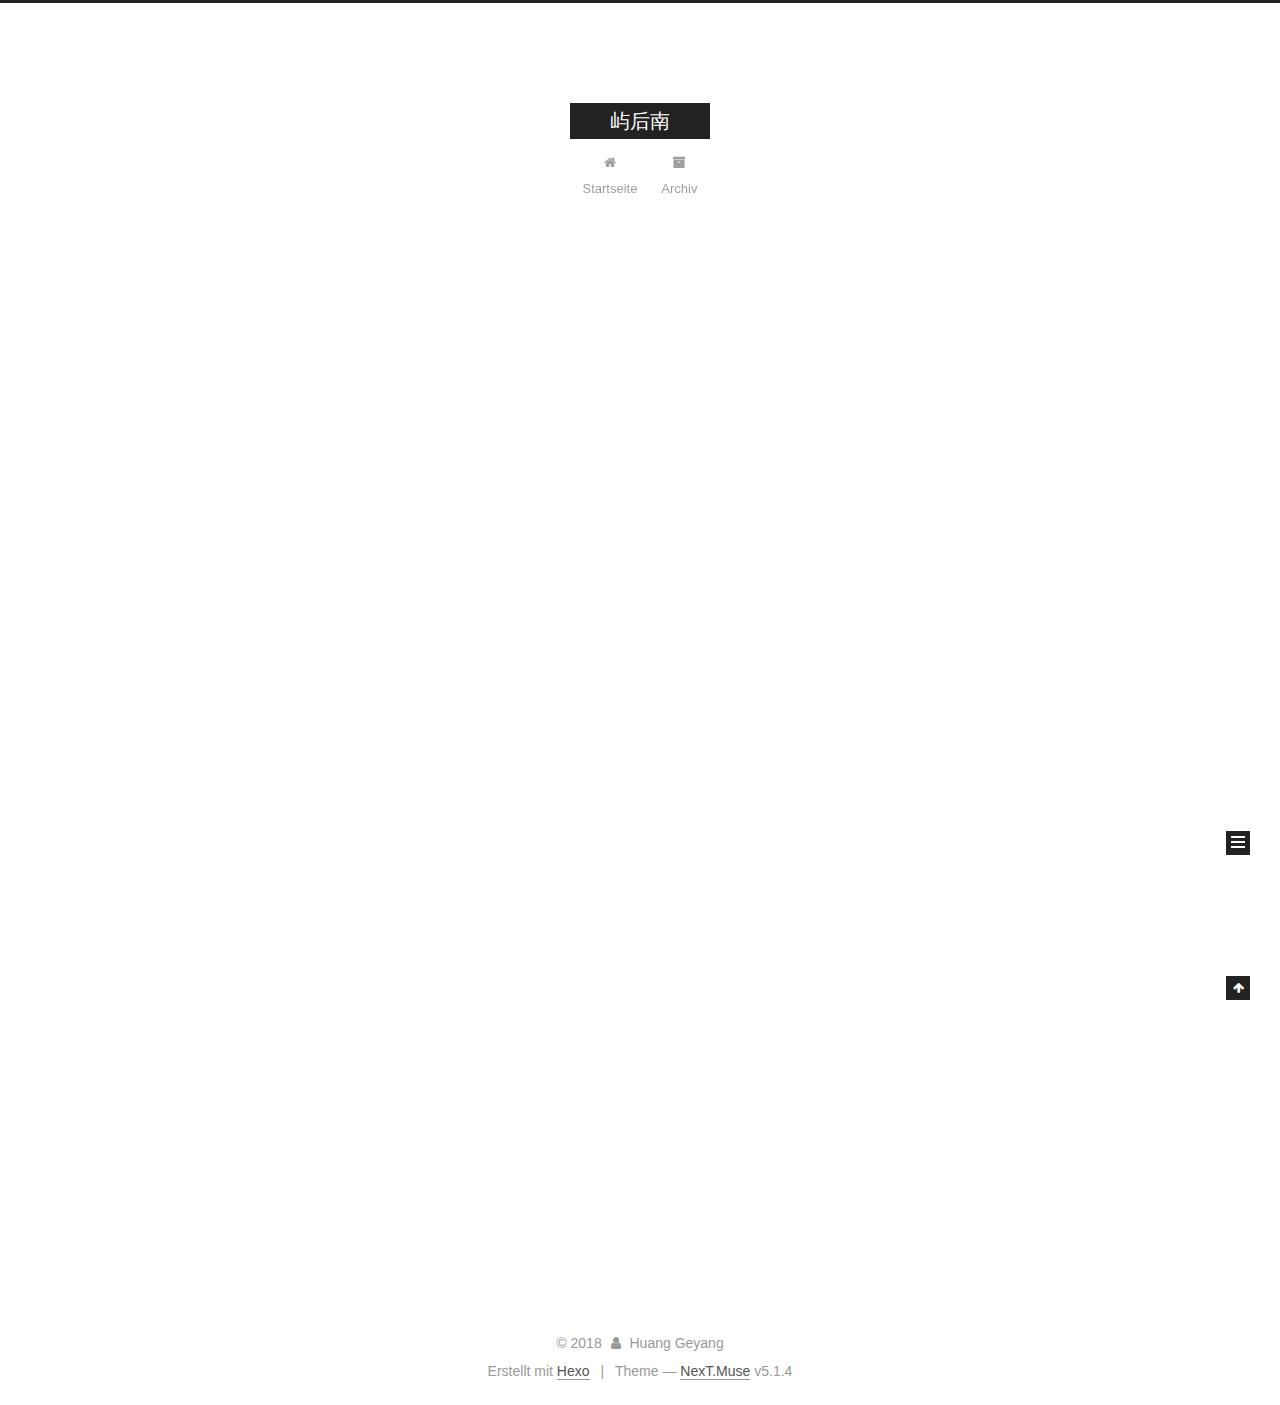
<file: index.html>
<!DOCTYPE html>



  


<html class="theme-next muse use-motion" lang="En">
<head>
  <meta charset="UTF-8"/>
<meta http-equiv="X-UA-Compatible" content="IE=edge" />
<meta name="viewport" content="width=device-width, initial-scale=1, maximum-scale=1"/>
<meta name="theme-color" content="#222">









<meta http-equiv="Cache-Control" content="no-transform" />
<meta http-equiv="Cache-Control" content="no-siteapp" />
















  
  
  <link href="/lib/fancybox/source/jquery.fancybox.css?v=2.1.5" rel="stylesheet" type="text/css" />







<link href="/lib/font-awesome/css/font-awesome.min.css?v=4.6.2" rel="stylesheet" type="text/css" />

<link href="/css/main.css?v=5.1.4" rel="stylesheet" type="text/css" />


  <link rel="apple-touch-icon" sizes="180x180" href="/images/apple-touch-icon-next.png?v=5.1.4">


  <link rel="icon" type="image/png" sizes="32x32" href="/images/favicon-32x32-next.png?v=5.1.4">


  <link rel="icon" type="image/png" sizes="16x16" href="/images/favicon-16x16-next.png?v=5.1.4">


  <link rel="mask-icon" href="/images/logo.svg?v=5.1.4" color="#222">





  <meta name="keywords" content="Hexo, NexT" />










<meta property="og:type" content="website">
<meta property="og:title" content="屿后南">
<meta property="og:url" content="http://hosuke.com/index.html">
<meta property="og:site_name" content="屿后南">
<meta property="og:locale" content="En">
<meta name="twitter:card" content="summary">
<meta name="twitter:title" content="屿后南">



<script type="text/javascript" id="hexo.configurations">
  var NexT = window.NexT || {};
  var CONFIG = {
    root: '/',
    scheme: 'Muse',
    version: '5.1.4',
    sidebar: {"position":"left","display":"post","offset":12,"b2t":false,"scrollpercent":false,"onmobile":false},
    fancybox: true,
    tabs: true,
    motion: {"enable":true,"async":false,"transition":{"post_block":"fadeIn","post_header":"slideDownIn","post_body":"slideDownIn","coll_header":"slideLeftIn","sidebar":"slideUpIn"}},
    duoshuo: {
      userId: '0',
      author: 'Author'
    },
    algolia: {
      applicationID: '',
      apiKey: '',
      indexName: '',
      hits: {"per_page":10},
      labels: {"input_placeholder":"Search for Posts","hits_empty":"We didn't find any results for the search: ${query}","hits_stats":"${hits} results found in ${time} ms"}
    }
  };
</script>



  <link rel="canonical" href="http://hosuke.com/"/>





  <title>屿后南</title>
  








</head>

<body itemscope itemtype="http://schema.org/WebPage" lang="En">

  
  
    
  

  <div class="container sidebar-position-left 
  page-home">
    <div class="headband"></div>

    <header id="header" class="header" itemscope itemtype="http://schema.org/WPHeader">
      <div class="header-inner"><div class="site-brand-wrapper">
  <div class="site-meta ">
    

    <div class="custom-logo-site-title">
      <a href="/"  class="brand" rel="start">
        <span class="logo-line-before"><i></i></span>
        <span class="site-title">屿后南</span>
        <span class="logo-line-after"><i></i></span>
      </a>
    </div>
      
        <p class="site-subtitle"></p>
      
  </div>

  <div class="site-nav-toggle">
    <button>
      <span class="btn-bar"></span>
      <span class="btn-bar"></span>
      <span class="btn-bar"></span>
    </button>
  </div>
</div>

<nav class="site-nav">
  

  
    <ul id="menu" class="menu">
      
        
        <li class="menu-item menu-item-home">
          <a href="/" rel="section">
            
              <i class="menu-item-icon fa fa-fw fa-home"></i> <br />
            
            Startseite
          </a>
        </li>
      
        
        <li class="menu-item menu-item-archives">
          <a href="/archives/" rel="section">
            
              <i class="menu-item-icon fa fa-fw fa-archive"></i> <br />
            
            Archiv
          </a>
        </li>
      

      
    </ul>
  

  
</nav>



 </div>
    </header>

    <main id="main" class="main">
      <div class="main-inner">
        <div class="content-wrap">
          <div id="content" class="content">
            
  <section id="posts" class="posts-expand">
    
      

  

  
  
  

  <article class="post post-type-normal" itemscope itemtype="http://schema.org/Article">
  
  
  
  <div class="post-block">
    <link itemprop="mainEntityOfPage" href="http://hosuke.com/2018/03/05/hello-world/">

    <span hidden itemprop="author" itemscope itemtype="http://schema.org/Person">
      <meta itemprop="name" content="Huang Geyang">
      <meta itemprop="description" content="">
      <meta itemprop="image" content="/images/avatar.gif">
    </span>

    <span hidden itemprop="publisher" itemscope itemtype="http://schema.org/Organization">
      <meta itemprop="name" content="屿后南">
    </span>

    
      <header class="post-header">

        
        
          <h1 class="post-title" itemprop="name headline">
                
                <a class="post-title-link" href="/2018/03/05/hello-world/" itemprop="url">Hello World</a></h1>
        

        <div class="post-meta">
          <span class="post-time">
            
              <span class="post-meta-item-icon">
                <i class="fa fa-calendar-o"></i>
              </span>
              
                <span class="post-meta-item-text">Veröffentlicht am</span>
              
              <time title="Post created" itemprop="dateCreated datePublished" datetime="2018-03-05T19:29:57+08:00">
                2018-03-05
              </time>
            

            

            
          </span>

          

          
            
          

          
          

          

          

          

        </div>
      </header>
    

    
    
    
    <div class="post-body" itemprop="articleBody">

      
      

      
        
          
            <p>Welcome to <a href="https://hexo.io/" target="_blank" rel="noopener">Hexo</a>! This is your very first post. Check <a href="https://hexo.io/docs/" target="_blank" rel="noopener">documentation</a> for more info. If you get any problems when using Hexo, you can find the answer in <a href="https://hexo.io/docs/troubleshooting.html" target="_blank" rel="noopener">troubleshooting</a> or you can ask me on <a href="https://github.com/hexojs/hexo/issues" target="_blank" rel="noopener">GitHub</a>.</p>
<h2 id="Quick-Start"><a href="#Quick-Start" class="headerlink" title="Quick Start"></a>Quick Start</h2><h3 id="Create-a-new-post"><a href="#Create-a-new-post" class="headerlink" title="Create a new post"></a>Create a new post</h3><figure class="highlight bash"><table><tr><td class="gutter"><pre><span class="line">1</span><br></pre></td><td class="code"><pre><span class="line">$ hexo new <span class="string">"My New Post"</span></span><br></pre></td></tr></table></figure>
<p>More info: <a href="https://hexo.io/docs/writing.html" target="_blank" rel="noopener">Writing</a></p>
<h3 id="Run-server"><a href="#Run-server" class="headerlink" title="Run server"></a>Run server</h3><figure class="highlight bash"><table><tr><td class="gutter"><pre><span class="line">1</span><br></pre></td><td class="code"><pre><span class="line">$ hexo server</span><br></pre></td></tr></table></figure>
<p>More info: <a href="https://hexo.io/docs/server.html" target="_blank" rel="noopener">Server</a></p>
<h3 id="Generate-static-files"><a href="#Generate-static-files" class="headerlink" title="Generate static files"></a>Generate static files</h3><figure class="highlight bash"><table><tr><td class="gutter"><pre><span class="line">1</span><br></pre></td><td class="code"><pre><span class="line">$ hexo generate</span><br></pre></td></tr></table></figure>
<p>More info: <a href="https://hexo.io/docs/generating.html" target="_blank" rel="noopener">Generating</a></p>
<h3 id="Deploy-to-remote-sites"><a href="#Deploy-to-remote-sites" class="headerlink" title="Deploy to remote sites"></a>Deploy to remote sites</h3><figure class="highlight bash"><table><tr><td class="gutter"><pre><span class="line">1</span><br></pre></td><td class="code"><pre><span class="line">$ hexo deploy</span><br></pre></td></tr></table></figure>
<p>More info: <a href="https://hexo.io/docs/deployment.html" target="_blank" rel="noopener">Deployment</a></p>

          
        
      
    </div>
    
    
    

    

    

    

    <footer class="post-footer">
      

      

      

      
      
        <div class="post-eof"></div>
      
    </footer>
  </div>
  
  
  
  </article>


    
  </section>

  


          </div>
          


          

        </div>
        
          
  
  <div class="sidebar-toggle">
    <div class="sidebar-toggle-line-wrap">
      <span class="sidebar-toggle-line sidebar-toggle-line-first"></span>
      <span class="sidebar-toggle-line sidebar-toggle-line-middle"></span>
      <span class="sidebar-toggle-line sidebar-toggle-line-last"></span>
    </div>
  </div>

  <aside id="sidebar" class="sidebar">
    
    <div class="sidebar-inner">

      

      

      <section class="site-overview-wrap sidebar-panel sidebar-panel-active">
        <div class="site-overview">
          <div class="site-author motion-element" itemprop="author" itemscope itemtype="http://schema.org/Person">
            
              <p class="site-author-name" itemprop="name">Huang Geyang</p>
              <p class="site-description motion-element" itemprop="description"></p>
          </div>

          <nav class="site-state motion-element">

            
              <div class="site-state-item site-state-posts">
              
                <a href="/archives/">
              
                  <span class="site-state-item-count">1</span>
                  <span class="site-state-item-name">Artikel</span>
                </a>
              </div>
            

            

            

          </nav>

          

          

          
          

          
          

          

        </div>
      </section>

      

      

    </div>
  </aside>


        
      </div>
    </main>

    <footer id="footer" class="footer">
      <div class="footer-inner">
        <div class="copyright">&copy; <span itemprop="copyrightYear">2018</span>
  <span class="with-love">
    <i class="fa fa-user"></i>
  </span>
  <span class="author" itemprop="copyrightHolder">Huang Geyang</span>

  
</div>


  <div class="powered-by">Erstellt mit  <a class="theme-link" target="_blank" href="https://hexo.io">Hexo</a></div>



  <span class="post-meta-divider">|</span>



  <div class="theme-info">Theme &mdash; <a class="theme-link" target="_blank" href="https://github.com/iissnan/hexo-theme-next">NexT.Muse</a> v5.1.4</div>




        







        
      </div>
    </footer>

    
      <div class="back-to-top">
        <i class="fa fa-arrow-up"></i>
        
      </div>
    

    

  </div>

  

<script type="text/javascript">
  if (Object.prototype.toString.call(window.Promise) !== '[object Function]') {
    window.Promise = null;
  }
</script>









  












  
  
    <script type="text/javascript" src="/lib/jquery/index.js?v=2.1.3"></script>
  

  
  
    <script type="text/javascript" src="/lib/fastclick/lib/fastclick.min.js?v=1.0.6"></script>
  

  
  
    <script type="text/javascript" src="/lib/jquery_lazyload/jquery.lazyload.js?v=1.9.7"></script>
  

  
  
    <script type="text/javascript" src="/lib/velocity/velocity.min.js?v=1.2.1"></script>
  

  
  
    <script type="text/javascript" src="/lib/velocity/velocity.ui.min.js?v=1.2.1"></script>
  

  
  
    <script type="text/javascript" src="/lib/fancybox/source/jquery.fancybox.pack.js?v=2.1.5"></script>
  


  


  <script type="text/javascript" src="/js/src/utils.js?v=5.1.4"></script>

  <script type="text/javascript" src="/js/src/motion.js?v=5.1.4"></script>



  
  

  

  


  <script type="text/javascript" src="/js/src/bootstrap.js?v=5.1.4"></script>



  


  




	





  





  












  





  

  

  

  
  

  

  

  

</body>
</html>
</file>
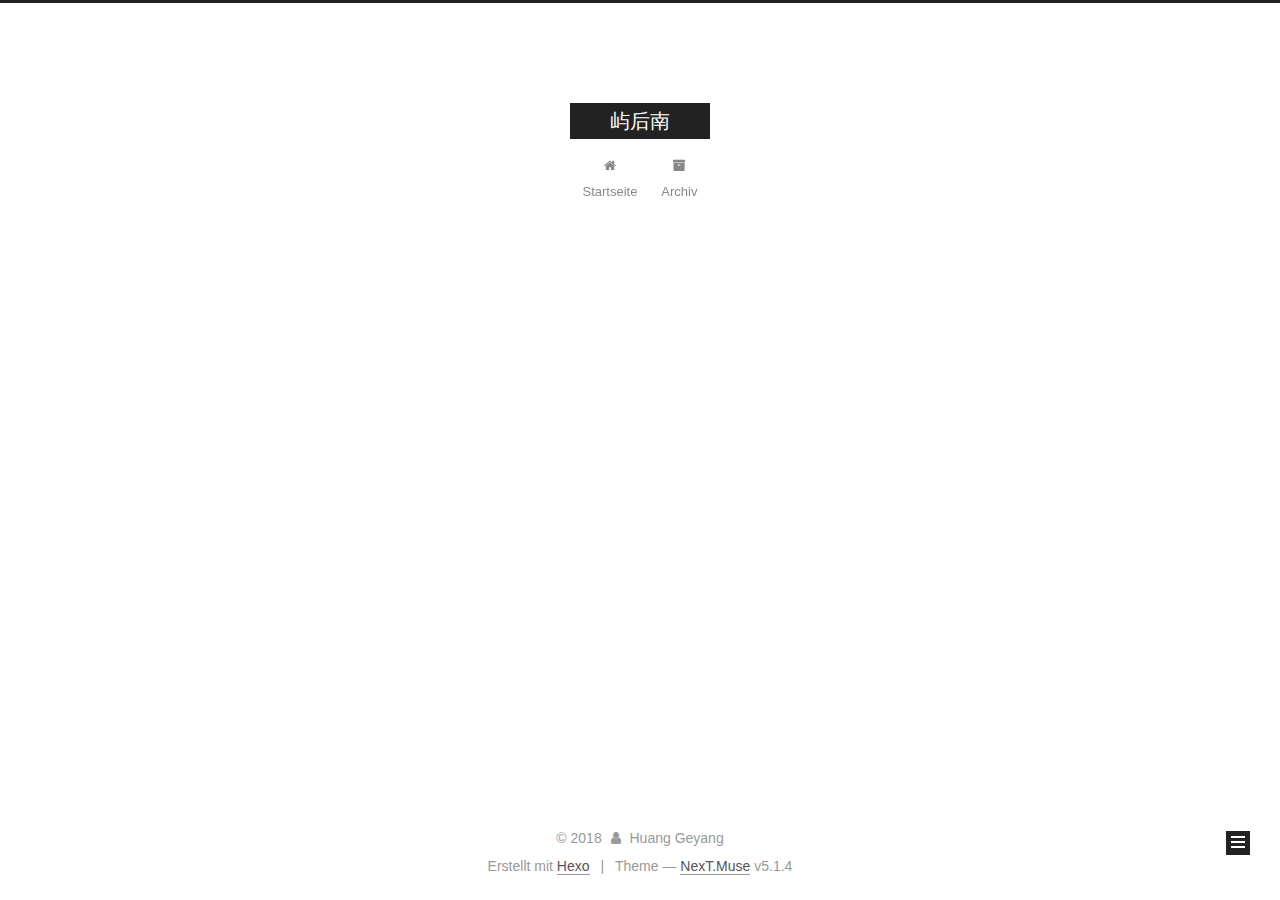
<file: archives/index.html>
<!DOCTYPE html>



  


<html class="theme-next muse use-motion" lang="En">
<head>
  <meta charset="UTF-8"/>
<meta http-equiv="X-UA-Compatible" content="IE=edge" />
<meta name="viewport" content="width=device-width, initial-scale=1, maximum-scale=1"/>
<meta name="theme-color" content="#222">









<meta http-equiv="Cache-Control" content="no-transform" />
<meta http-equiv="Cache-Control" content="no-siteapp" />
















  
  
  <link href="/lib/fancybox/source/jquery.fancybox.css?v=2.1.5" rel="stylesheet" type="text/css" />







<link href="/lib/font-awesome/css/font-awesome.min.css?v=4.6.2" rel="stylesheet" type="text/css" />

<link href="/css/main.css?v=5.1.4" rel="stylesheet" type="text/css" />


  <link rel="apple-touch-icon" sizes="180x180" href="/images/apple-touch-icon-next.png?v=5.1.4">


  <link rel="icon" type="image/png" sizes="32x32" href="/images/favicon-32x32-next.png?v=5.1.4">


  <link rel="icon" type="image/png" sizes="16x16" href="/images/favicon-16x16-next.png?v=5.1.4">


  <link rel="mask-icon" href="/images/logo.svg?v=5.1.4" color="#222">





  <meta name="keywords" content="Hexo, NexT" />










<meta property="og:type" content="website">
<meta property="og:title" content="屿后南">
<meta property="og:url" content="http://hosuke.com/archives/index.html">
<meta property="og:site_name" content="屿后南">
<meta property="og:locale" content="En">
<meta name="twitter:card" content="summary">
<meta name="twitter:title" content="屿后南">



<script type="text/javascript" id="hexo.configurations">
  var NexT = window.NexT || {};
  var CONFIG = {
    root: '/',
    scheme: 'Muse',
    version: '5.1.4',
    sidebar: {"position":"left","display":"post","offset":12,"b2t":false,"scrollpercent":false,"onmobile":false},
    fancybox: true,
    tabs: true,
    motion: {"enable":true,"async":false,"transition":{"post_block":"fadeIn","post_header":"slideDownIn","post_body":"slideDownIn","coll_header":"slideLeftIn","sidebar":"slideUpIn"}},
    duoshuo: {
      userId: '0',
      author: 'Author'
    },
    algolia: {
      applicationID: '',
      apiKey: '',
      indexName: '',
      hits: {"per_page":10},
      labels: {"input_placeholder":"Search for Posts","hits_empty":"We didn't find any results for the search: ${query}","hits_stats":"${hits} results found in ${time} ms"}
    }
  };
</script>



  <link rel="canonical" href="http://hosuke.com/archives/"/>





  <title>Archiv | 屿后南</title>
  








</head>

<body itemscope itemtype="http://schema.org/WebPage" lang="En">

  
  
    
  

  <div class="container sidebar-position-left page-archive">
    <div class="headband"></div>

    <header id="header" class="header" itemscope itemtype="http://schema.org/WPHeader">
      <div class="header-inner"><div class="site-brand-wrapper">
  <div class="site-meta ">
    

    <div class="custom-logo-site-title">
      <a href="/"  class="brand" rel="start">
        <span class="logo-line-before"><i></i></span>
        <span class="site-title">屿后南</span>
        <span class="logo-line-after"><i></i></span>
      </a>
    </div>
      
        <p class="site-subtitle"></p>
      
  </div>

  <div class="site-nav-toggle">
    <button>
      <span class="btn-bar"></span>
      <span class="btn-bar"></span>
      <span class="btn-bar"></span>
    </button>
  </div>
</div>

<nav class="site-nav">
  

  
    <ul id="menu" class="menu">
      
        
        <li class="menu-item menu-item-home">
          <a href="/" rel="section">
            
              <i class="menu-item-icon fa fa-fw fa-home"></i> <br />
            
            Startseite
          </a>
        </li>
      
        
        <li class="menu-item menu-item-archives">
          <a href="/archives/" rel="section">
            
              <i class="menu-item-icon fa fa-fw fa-archive"></i> <br />
            
            Archiv
          </a>
        </li>
      

      
    </ul>
  

  
</nav>



 </div>
    </header>

    <main id="main" class="main">
      <div class="main-inner">
        <div class="content-wrap">
          <div id="content" class="content">
            

  
  
  
  <div class="post-block archive">
    <div id="posts" class="posts-collapse">
      <span class="archive-move-on"></span>

      <span class="archive-page-counter">
        
        
        
          
        
        Öhm..! Ein Artikel. Bleib dran.
      </span>

      

        
        
        

        
          
          <div class="collection-title">
            <h1 class="archive-year" id="archive-year-2018">2018</h1>
          </div>
        
        

        

  <article class="post post-type-normal" itemscope itemtype="http://schema.org/Article">
    <header class="post-header">

      <h2 class="post-title">
        
            <a class="post-title-link" href="/2018/03/05/hello-world/" itemprop="url">
              
                <span itemprop="name">Hello World</span>
              
            </a>
        
      </h2>

      <div class="post-meta">
        <time class="post-time" itemprop="dateCreated"
              datetime="2018-03-05T19:29:57+08:00"
              content="2018-03-05" >
          03-05
        </time>
      </div>

    </header>
  </article>



      

    </div>
  </div>
  
  
  

  



          </div>
          


          

        </div>
        
          
  
  <div class="sidebar-toggle">
    <div class="sidebar-toggle-line-wrap">
      <span class="sidebar-toggle-line sidebar-toggle-line-first"></span>
      <span class="sidebar-toggle-line sidebar-toggle-line-middle"></span>
      <span class="sidebar-toggle-line sidebar-toggle-line-last"></span>
    </div>
  </div>

  <aside id="sidebar" class="sidebar">
    
    <div class="sidebar-inner">

      

      

      <section class="site-overview-wrap sidebar-panel sidebar-panel-active">
        <div class="site-overview">
          <div class="site-author motion-element" itemprop="author" itemscope itemtype="http://schema.org/Person">
            
              <p class="site-author-name" itemprop="name">Huang Geyang</p>
              <p class="site-description motion-element" itemprop="description"></p>
          </div>

          <nav class="site-state motion-element">

            
              <div class="site-state-item site-state-posts">
              
                <a href="/archives/">
              
                  <span class="site-state-item-count">1</span>
                  <span class="site-state-item-name">Artikel</span>
                </a>
              </div>
            

            

            

          </nav>

          

          

          
          

          
          

          

        </div>
      </section>

      

      

    </div>
  </aside>


        
      </div>
    </main>

    <footer id="footer" class="footer">
      <div class="footer-inner">
        <div class="copyright">&copy; <span itemprop="copyrightYear">2018</span>
  <span class="with-love">
    <i class="fa fa-user"></i>
  </span>
  <span class="author" itemprop="copyrightHolder">Huang Geyang</span>

  
</div>


  <div class="powered-by">Erstellt mit  <a class="theme-link" target="_blank" href="https://hexo.io">Hexo</a></div>



  <span class="post-meta-divider">|</span>



  <div class="theme-info">Theme &mdash; <a class="theme-link" target="_blank" href="https://github.com/iissnan/hexo-theme-next">NexT.Muse</a> v5.1.4</div>




        







        
      </div>
    </footer>

    
      <div class="back-to-top">
        <i class="fa fa-arrow-up"></i>
        
      </div>
    

    

  </div>

  

<script type="text/javascript">
  if (Object.prototype.toString.call(window.Promise) !== '[object Function]') {
    window.Promise = null;
  }
</script>









  












  
  
    <script type="text/javascript" src="/lib/jquery/index.js?v=2.1.3"></script>
  

  
  
    <script type="text/javascript" src="/lib/fastclick/lib/fastclick.min.js?v=1.0.6"></script>
  

  
  
    <script type="text/javascript" src="/lib/jquery_lazyload/jquery.lazyload.js?v=1.9.7"></script>
  

  
  
    <script type="text/javascript" src="/lib/velocity/velocity.min.js?v=1.2.1"></script>
  

  
  
    <script type="text/javascript" src="/lib/velocity/velocity.ui.min.js?v=1.2.1"></script>
  

  
  
    <script type="text/javascript" src="/lib/fancybox/source/jquery.fancybox.pack.js?v=2.1.5"></script>
  


  


  <script type="text/javascript" src="/js/src/utils.js?v=5.1.4"></script>

  <script type="text/javascript" src="/js/src/motion.js?v=5.1.4"></script>



  
  

  

  


  <script type="text/javascript" src="/js/src/bootstrap.js?v=5.1.4"></script>



  


  




	





  





  












  





  

  

  

  
  

  

  

  

</body>
</html>
</file>
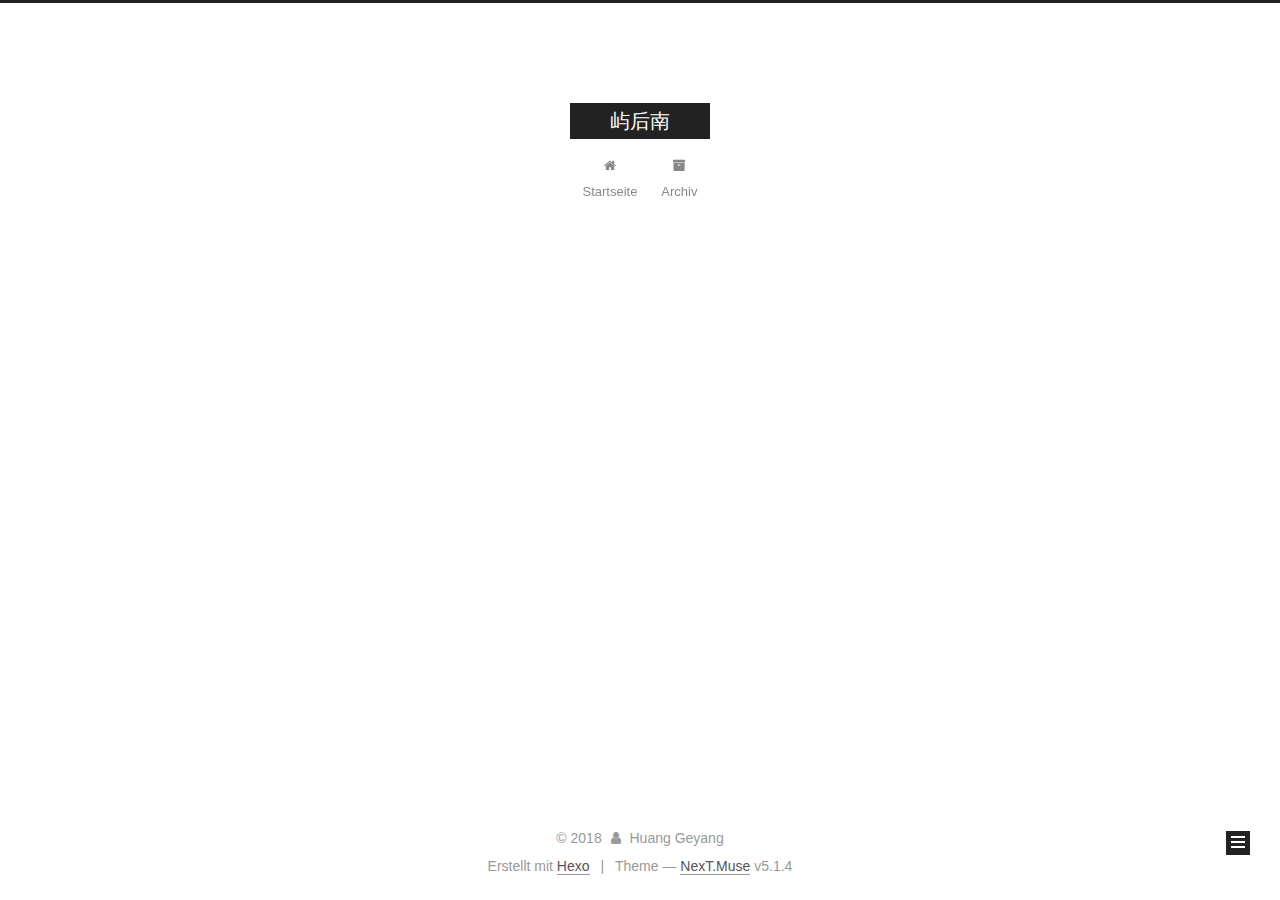
<file: archives/2018/index.html>
<!DOCTYPE html>



  


<html class="theme-next muse use-motion" lang="En">
<head>
  <meta charset="UTF-8"/>
<meta http-equiv="X-UA-Compatible" content="IE=edge" />
<meta name="viewport" content="width=device-width, initial-scale=1, maximum-scale=1"/>
<meta name="theme-color" content="#222">









<meta http-equiv="Cache-Control" content="no-transform" />
<meta http-equiv="Cache-Control" content="no-siteapp" />
















  
  
  <link href="/lib/fancybox/source/jquery.fancybox.css?v=2.1.5" rel="stylesheet" type="text/css" />







<link href="/lib/font-awesome/css/font-awesome.min.css?v=4.6.2" rel="stylesheet" type="text/css" />

<link href="/css/main.css?v=5.1.4" rel="stylesheet" type="text/css" />


  <link rel="apple-touch-icon" sizes="180x180" href="/images/apple-touch-icon-next.png?v=5.1.4">


  <link rel="icon" type="image/png" sizes="32x32" href="/images/favicon-32x32-next.png?v=5.1.4">


  <link rel="icon" type="image/png" sizes="16x16" href="/images/favicon-16x16-next.png?v=5.1.4">


  <link rel="mask-icon" href="/images/logo.svg?v=5.1.4" color="#222">





  <meta name="keywords" content="Hexo, NexT" />










<meta property="og:type" content="website">
<meta property="og:title" content="屿后南">
<meta property="og:url" content="http://hosuke.com/archives/2018/index.html">
<meta property="og:site_name" content="屿后南">
<meta property="og:locale" content="En">
<meta name="twitter:card" content="summary">
<meta name="twitter:title" content="屿后南">



<script type="text/javascript" id="hexo.configurations">
  var NexT = window.NexT || {};
  var CONFIG = {
    root: '/',
    scheme: 'Muse',
    version: '5.1.4',
    sidebar: {"position":"left","display":"post","offset":12,"b2t":false,"scrollpercent":false,"onmobile":false},
    fancybox: true,
    tabs: true,
    motion: {"enable":true,"async":false,"transition":{"post_block":"fadeIn","post_header":"slideDownIn","post_body":"slideDownIn","coll_header":"slideLeftIn","sidebar":"slideUpIn"}},
    duoshuo: {
      userId: '0',
      author: 'Author'
    },
    algolia: {
      applicationID: '',
      apiKey: '',
      indexName: '',
      hits: {"per_page":10},
      labels: {"input_placeholder":"Search for Posts","hits_empty":"We didn't find any results for the search: ${query}","hits_stats":"${hits} results found in ${time} ms"}
    }
  };
</script>



  <link rel="canonical" href="http://hosuke.com/archives/2018/"/>





  <title>Archiv | 屿后南</title>
  








</head>

<body itemscope itemtype="http://schema.org/WebPage" lang="En">

  
  
    
  

  <div class="container sidebar-position-left page-archive">
    <div class="headband"></div>

    <header id="header" class="header" itemscope itemtype="http://schema.org/WPHeader">
      <div class="header-inner"><div class="site-brand-wrapper">
  <div class="site-meta ">
    

    <div class="custom-logo-site-title">
      <a href="/"  class="brand" rel="start">
        <span class="logo-line-before"><i></i></span>
        <span class="site-title">屿后南</span>
        <span class="logo-line-after"><i></i></span>
      </a>
    </div>
      
        <p class="site-subtitle"></p>
      
  </div>

  <div class="site-nav-toggle">
    <button>
      <span class="btn-bar"></span>
      <span class="btn-bar"></span>
      <span class="btn-bar"></span>
    </button>
  </div>
</div>

<nav class="site-nav">
  

  
    <ul id="menu" class="menu">
      
        
        <li class="menu-item menu-item-home">
          <a href="/" rel="section">
            
              <i class="menu-item-icon fa fa-fw fa-home"></i> <br />
            
            Startseite
          </a>
        </li>
      
        
        <li class="menu-item menu-item-archives">
          <a href="/archives/" rel="section">
            
              <i class="menu-item-icon fa fa-fw fa-archive"></i> <br />
            
            Archiv
          </a>
        </li>
      

      
    </ul>
  

  
</nav>



 </div>
    </header>

    <main id="main" class="main">
      <div class="main-inner">
        <div class="content-wrap">
          <div id="content" class="content">
            

  
  
  
  <div class="post-block archive">
    <div id="posts" class="posts-collapse">
      <span class="archive-move-on"></span>

      <span class="archive-page-counter">
        
        
        
          
        
        Öhm..! Ein Artikel. Bleib dran.
      </span>

      

        
        
        

        
          
          <div class="collection-title">
            <h1 class="archive-year" id="archive-year-2018">2018</h1>
          </div>
        
        

        

  <article class="post post-type-normal" itemscope itemtype="http://schema.org/Article">
    <header class="post-header">

      <h2 class="post-title">
        
            <a class="post-title-link" href="/2018/03/05/hello-world/" itemprop="url">
              
                <span itemprop="name">Hello World</span>
              
            </a>
        
      </h2>

      <div class="post-meta">
        <time class="post-time" itemprop="dateCreated"
              datetime="2018-03-05T19:29:57+08:00"
              content="2018-03-05" >
          03-05
        </time>
      </div>

    </header>
  </article>



      

    </div>
  </div>
  
  
  

  



          </div>
          


          

        </div>
        
          
  
  <div class="sidebar-toggle">
    <div class="sidebar-toggle-line-wrap">
      <span class="sidebar-toggle-line sidebar-toggle-line-first"></span>
      <span class="sidebar-toggle-line sidebar-toggle-line-middle"></span>
      <span class="sidebar-toggle-line sidebar-toggle-line-last"></span>
    </div>
  </div>

  <aside id="sidebar" class="sidebar">
    
    <div class="sidebar-inner">

      

      

      <section class="site-overview-wrap sidebar-panel sidebar-panel-active">
        <div class="site-overview">
          <div class="site-author motion-element" itemprop="author" itemscope itemtype="http://schema.org/Person">
            
              <p class="site-author-name" itemprop="name">Huang Geyang</p>
              <p class="site-description motion-element" itemprop="description"></p>
          </div>

          <nav class="site-state motion-element">

            
              <div class="site-state-item site-state-posts">
              
                <a href="/archives/">
              
                  <span class="site-state-item-count">1</span>
                  <span class="site-state-item-name">Artikel</span>
                </a>
              </div>
            

            

            

          </nav>

          

          

          
          

          
          

          

        </div>
      </section>

      

      

    </div>
  </aside>


        
      </div>
    </main>

    <footer id="footer" class="footer">
      <div class="footer-inner">
        <div class="copyright">&copy; <span itemprop="copyrightYear">2018</span>
  <span class="with-love">
    <i class="fa fa-user"></i>
  </span>
  <span class="author" itemprop="copyrightHolder">Huang Geyang</span>

  
</div>


  <div class="powered-by">Erstellt mit  <a class="theme-link" target="_blank" href="https://hexo.io">Hexo</a></div>



  <span class="post-meta-divider">|</span>



  <div class="theme-info">Theme &mdash; <a class="theme-link" target="_blank" href="https://github.com/iissnan/hexo-theme-next">NexT.Muse</a> v5.1.4</div>




        







        
      </div>
    </footer>

    
      <div class="back-to-top">
        <i class="fa fa-arrow-up"></i>
        
      </div>
    

    

  </div>

  

<script type="text/javascript">
  if (Object.prototype.toString.call(window.Promise) !== '[object Function]') {
    window.Promise = null;
  }
</script>









  












  
  
    <script type="text/javascript" src="/lib/jquery/index.js?v=2.1.3"></script>
  

  
  
    <script type="text/javascript" src="/lib/fastclick/lib/fastclick.min.js?v=1.0.6"></script>
  

  
  
    <script type="text/javascript" src="/lib/jquery_lazyload/jquery.lazyload.js?v=1.9.7"></script>
  

  
  
    <script type="text/javascript" src="/lib/velocity/velocity.min.js?v=1.2.1"></script>
  

  
  
    <script type="text/javascript" src="/lib/velocity/velocity.ui.min.js?v=1.2.1"></script>
  

  
  
    <script type="text/javascript" src="/lib/fancybox/source/jquery.fancybox.pack.js?v=2.1.5"></script>
  


  


  <script type="text/javascript" src="/js/src/utils.js?v=5.1.4"></script>

  <script type="text/javascript" src="/js/src/motion.js?v=5.1.4"></script>



  
  

  

  


  <script type="text/javascript" src="/js/src/bootstrap.js?v=5.1.4"></script>



  


  




	





  





  












  





  

  

  

  
  

  

  

  

</body>
</html>
</file>
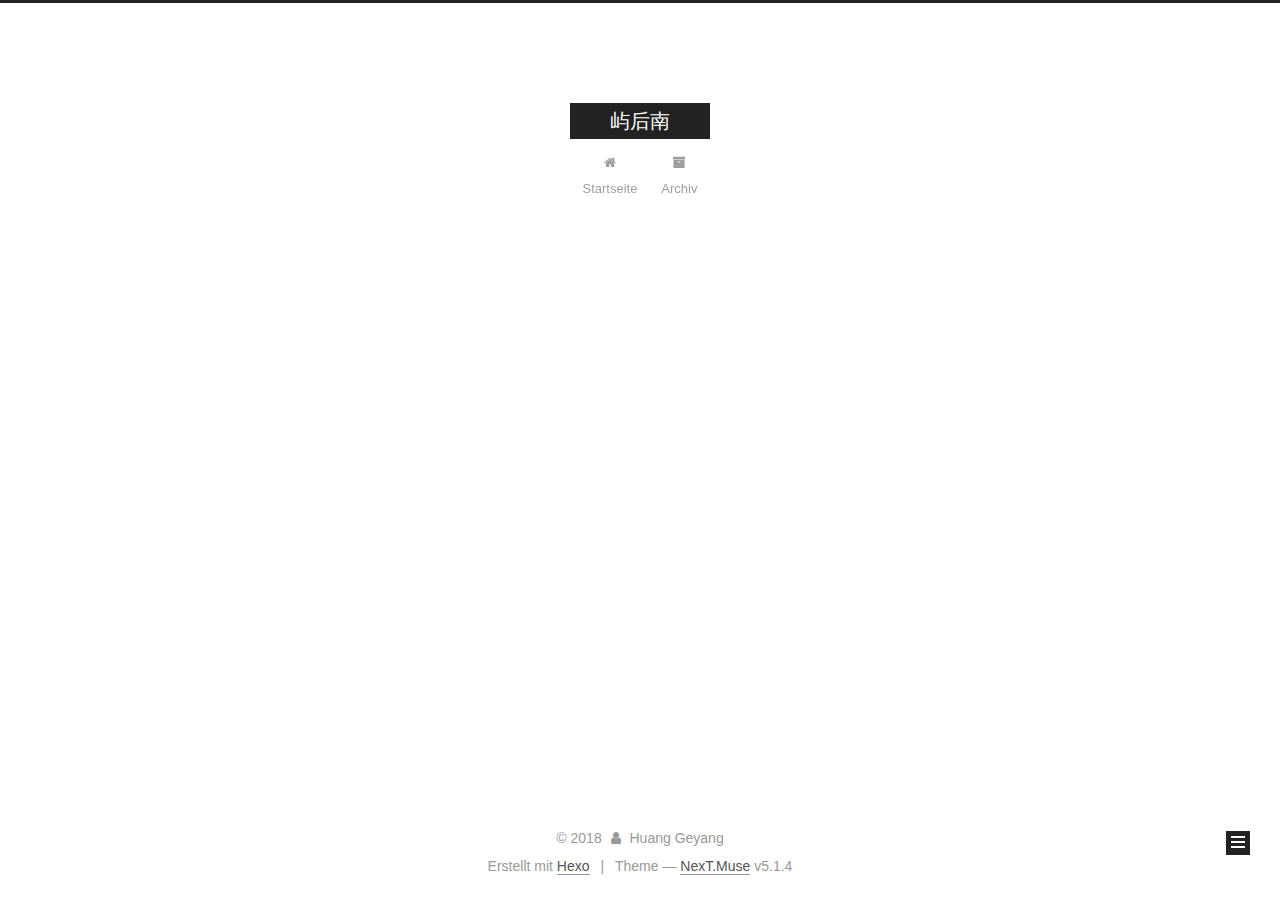
<file: archives/2018/03/index.html>
<!DOCTYPE html>



  


<html class="theme-next muse use-motion" lang="En">
<head>
  <meta charset="UTF-8"/>
<meta http-equiv="X-UA-Compatible" content="IE=edge" />
<meta name="viewport" content="width=device-width, initial-scale=1, maximum-scale=1"/>
<meta name="theme-color" content="#222">









<meta http-equiv="Cache-Control" content="no-transform" />
<meta http-equiv="Cache-Control" content="no-siteapp" />
















  
  
  <link href="/lib/fancybox/source/jquery.fancybox.css?v=2.1.5" rel="stylesheet" type="text/css" />







<link href="/lib/font-awesome/css/font-awesome.min.css?v=4.6.2" rel="stylesheet" type="text/css" />

<link href="/css/main.css?v=5.1.4" rel="stylesheet" type="text/css" />


  <link rel="apple-touch-icon" sizes="180x180" href="/images/apple-touch-icon-next.png?v=5.1.4">


  <link rel="icon" type="image/png" sizes="32x32" href="/images/favicon-32x32-next.png?v=5.1.4">


  <link rel="icon" type="image/png" sizes="16x16" href="/images/favicon-16x16-next.png?v=5.1.4">


  <link rel="mask-icon" href="/images/logo.svg?v=5.1.4" color="#222">





  <meta name="keywords" content="Hexo, NexT" />










<meta property="og:type" content="website">
<meta property="og:title" content="屿后南">
<meta property="og:url" content="http://hosuke.com/archives/2018/03/index.html">
<meta property="og:site_name" content="屿后南">
<meta property="og:locale" content="En">
<meta name="twitter:card" content="summary">
<meta name="twitter:title" content="屿后南">



<script type="text/javascript" id="hexo.configurations">
  var NexT = window.NexT || {};
  var CONFIG = {
    root: '/',
    scheme: 'Muse',
    version: '5.1.4',
    sidebar: {"position":"left","display":"post","offset":12,"b2t":false,"scrollpercent":false,"onmobile":false},
    fancybox: true,
    tabs: true,
    motion: {"enable":true,"async":false,"transition":{"post_block":"fadeIn","post_header":"slideDownIn","post_body":"slideDownIn","coll_header":"slideLeftIn","sidebar":"slideUpIn"}},
    duoshuo: {
      userId: '0',
      author: 'Author'
    },
    algolia: {
      applicationID: '',
      apiKey: '',
      indexName: '',
      hits: {"per_page":10},
      labels: {"input_placeholder":"Search for Posts","hits_empty":"We didn't find any results for the search: ${query}","hits_stats":"${hits} results found in ${time} ms"}
    }
  };
</script>



  <link rel="canonical" href="http://hosuke.com/archives/2018/03/"/>





  <title>Archiv | 屿后南</title>
  








</head>

<body itemscope itemtype="http://schema.org/WebPage" lang="En">

  
  
    
  

  <div class="container sidebar-position-left page-archive">
    <div class="headband"></div>

    <header id="header" class="header" itemscope itemtype="http://schema.org/WPHeader">
      <div class="header-inner"><div class="site-brand-wrapper">
  <div class="site-meta ">
    

    <div class="custom-logo-site-title">
      <a href="/"  class="brand" rel="start">
        <span class="logo-line-before"><i></i></span>
        <span class="site-title">屿后南</span>
        <span class="logo-line-after"><i></i></span>
      </a>
    </div>
      
        <p class="site-subtitle"></p>
      
  </div>

  <div class="site-nav-toggle">
    <button>
      <span class="btn-bar"></span>
      <span class="btn-bar"></span>
      <span class="btn-bar"></span>
    </button>
  </div>
</div>

<nav class="site-nav">
  

  
    <ul id="menu" class="menu">
      
        
        <li class="menu-item menu-item-home">
          <a href="/" rel="section">
            
              <i class="menu-item-icon fa fa-fw fa-home"></i> <br />
            
            Startseite
          </a>
        </li>
      
        
        <li class="menu-item menu-item-archives">
          <a href="/archives/" rel="section">
            
              <i class="menu-item-icon fa fa-fw fa-archive"></i> <br />
            
            Archiv
          </a>
        </li>
      

      
    </ul>
  

  
</nav>



 </div>
    </header>

    <main id="main" class="main">
      <div class="main-inner">
        <div class="content-wrap">
          <div id="content" class="content">
            

  
  
  
  <div class="post-block archive">
    <div id="posts" class="posts-collapse">
      <span class="archive-move-on"></span>

      <span class="archive-page-counter">
        
        
        
          
        
        Öhm..! Ein Artikel. Bleib dran.
      </span>

      

        
        
        

        
          
          <div class="collection-title">
            <h1 class="archive-year" id="archive-year-2018">2018</h1>
          </div>
        
        

        

  <article class="post post-type-normal" itemscope itemtype="http://schema.org/Article">
    <header class="post-header">

      <h2 class="post-title">
        
            <a class="post-title-link" href="/2018/03/05/hello-world/" itemprop="url">
              
                <span itemprop="name">Hello World</span>
              
            </a>
        
      </h2>

      <div class="post-meta">
        <time class="post-time" itemprop="dateCreated"
              datetime="2018-03-05T19:29:57+08:00"
              content="2018-03-05" >
          03-05
        </time>
      </div>

    </header>
  </article>



      

    </div>
  </div>
  
  
  

  



          </div>
          


          

        </div>
        
          
  
  <div class="sidebar-toggle">
    <div class="sidebar-toggle-line-wrap">
      <span class="sidebar-toggle-line sidebar-toggle-line-first"></span>
      <span class="sidebar-toggle-line sidebar-toggle-line-middle"></span>
      <span class="sidebar-toggle-line sidebar-toggle-line-last"></span>
    </div>
  </div>

  <aside id="sidebar" class="sidebar">
    
    <div class="sidebar-inner">

      

      

      <section class="site-overview-wrap sidebar-panel sidebar-panel-active">
        <div class="site-overview">
          <div class="site-author motion-element" itemprop="author" itemscope itemtype="http://schema.org/Person">
            
              <p class="site-author-name" itemprop="name">Huang Geyang</p>
              <p class="site-description motion-element" itemprop="description"></p>
          </div>

          <nav class="site-state motion-element">

            
              <div class="site-state-item site-state-posts">
              
                <a href="/archives/">
              
                  <span class="site-state-item-count">1</span>
                  <span class="site-state-item-name">Artikel</span>
                </a>
              </div>
            

            

            

          </nav>

          

          

          
          

          
          

          

        </div>
      </section>

      

      

    </div>
  </aside>


        
      </div>
    </main>

    <footer id="footer" class="footer">
      <div class="footer-inner">
        <div class="copyright">&copy; <span itemprop="copyrightYear">2018</span>
  <span class="with-love">
    <i class="fa fa-user"></i>
  </span>
  <span class="author" itemprop="copyrightHolder">Huang Geyang</span>

  
</div>


  <div class="powered-by">Erstellt mit  <a class="theme-link" target="_blank" href="https://hexo.io">Hexo</a></div>



  <span class="post-meta-divider">|</span>



  <div class="theme-info">Theme &mdash; <a class="theme-link" target="_blank" href="https://github.com/iissnan/hexo-theme-next">NexT.Muse</a> v5.1.4</div>




        







        
      </div>
    </footer>

    
      <div class="back-to-top">
        <i class="fa fa-arrow-up"></i>
        
      </div>
    

    

  </div>

  

<script type="text/javascript">
  if (Object.prototype.toString.call(window.Promise) !== '[object Function]') {
    window.Promise = null;
  }
</script>









  












  
  
    <script type="text/javascript" src="/lib/jquery/index.js?v=2.1.3"></script>
  

  
  
    <script type="text/javascript" src="/lib/fastclick/lib/fastclick.min.js?v=1.0.6"></script>
  

  
  
    <script type="text/javascript" src="/lib/jquery_lazyload/jquery.lazyload.js?v=1.9.7"></script>
  

  
  
    <script type="text/javascript" src="/lib/velocity/velocity.min.js?v=1.2.1"></script>
  

  
  
    <script type="text/javascript" src="/lib/velocity/velocity.ui.min.js?v=1.2.1"></script>
  

  
  
    <script type="text/javascript" src="/lib/fancybox/source/jquery.fancybox.pack.js?v=2.1.5"></script>
  


  


  <script type="text/javascript" src="/js/src/utils.js?v=5.1.4"></script>

  <script type="text/javascript" src="/js/src/motion.js?v=5.1.4"></script>



  
  

  

  


  <script type="text/javascript" src="/js/src/bootstrap.js?v=5.1.4"></script>



  


  




	





  





  












  





  

  

  

  
  

  

  

  

</body>
</html>
</file>
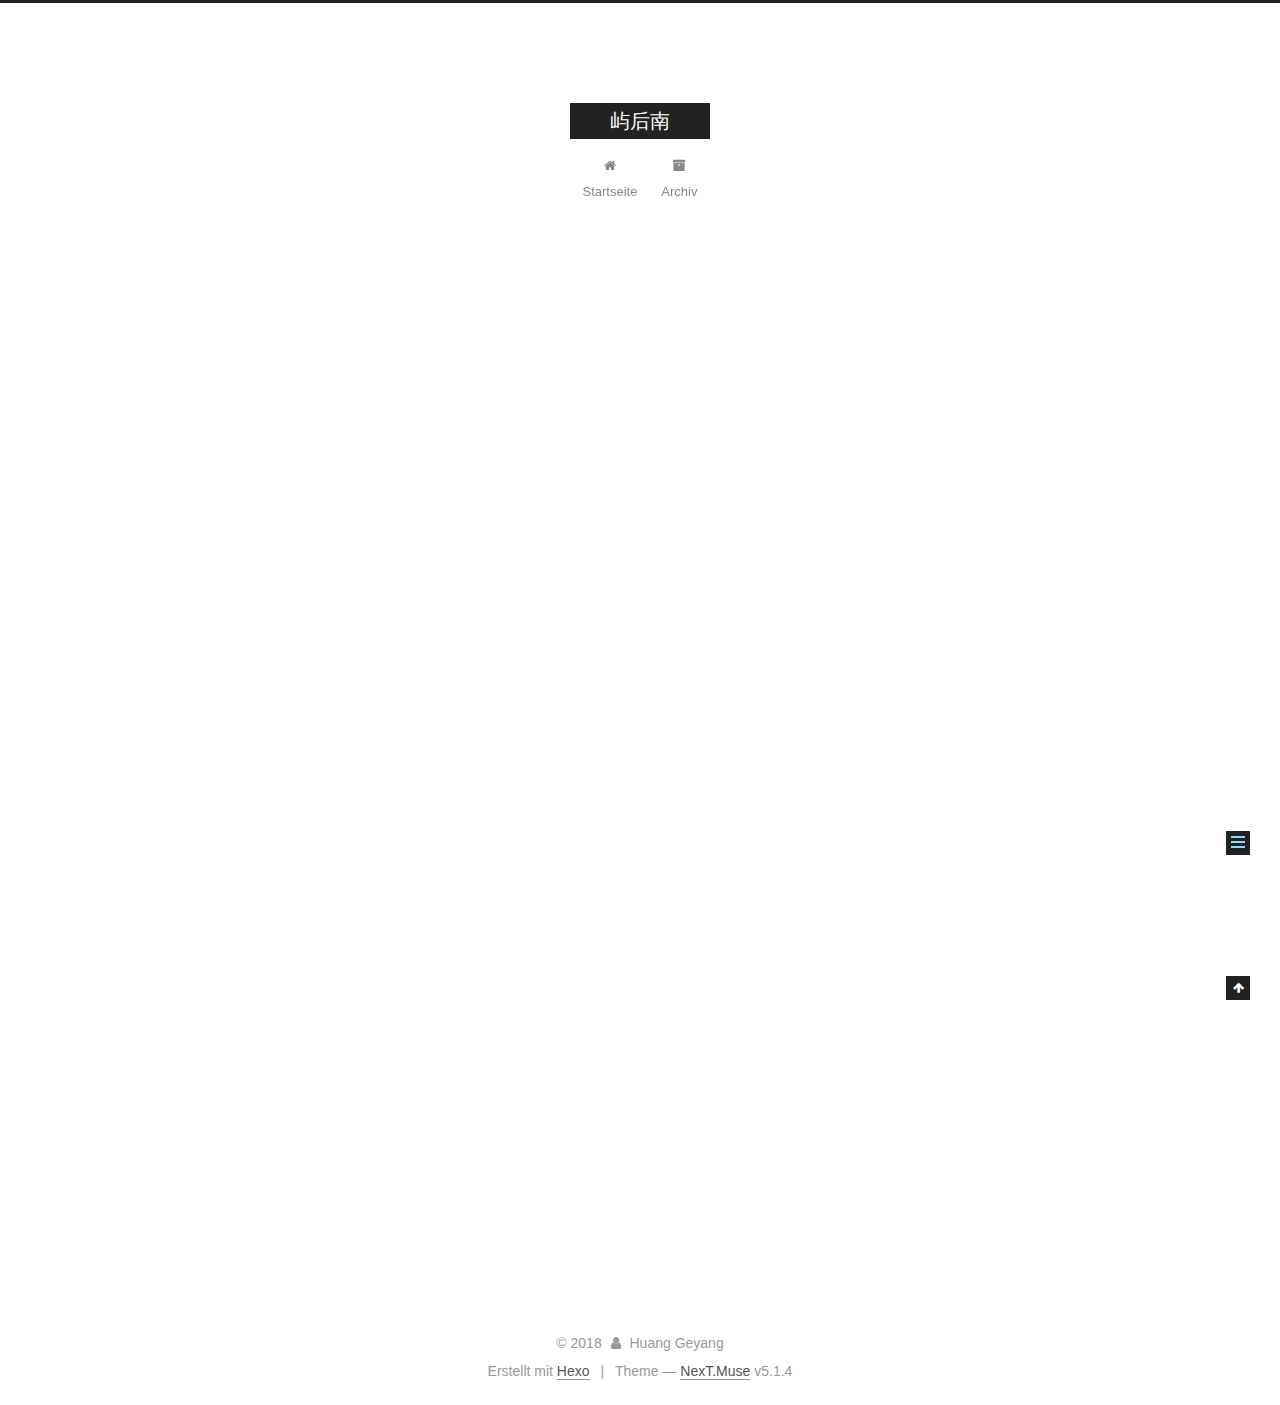
<file: 2018/03/05/hello-world/index.html>
<!DOCTYPE html>



  


<html class="theme-next muse use-motion" lang="En">
<head>
  <meta charset="UTF-8"/>
<meta http-equiv="X-UA-Compatible" content="IE=edge" />
<meta name="viewport" content="width=device-width, initial-scale=1, maximum-scale=1"/>
<meta name="theme-color" content="#222">









<meta http-equiv="Cache-Control" content="no-transform" />
<meta http-equiv="Cache-Control" content="no-siteapp" />
















  
  
  <link href="/lib/fancybox/source/jquery.fancybox.css?v=2.1.5" rel="stylesheet" type="text/css" />







<link href="/lib/font-awesome/css/font-awesome.min.css?v=4.6.2" rel="stylesheet" type="text/css" />

<link href="/css/main.css?v=5.1.4" rel="stylesheet" type="text/css" />


  <link rel="apple-touch-icon" sizes="180x180" href="/images/apple-touch-icon-next.png?v=5.1.4">


  <link rel="icon" type="image/png" sizes="32x32" href="/images/favicon-32x32-next.png?v=5.1.4">


  <link rel="icon" type="image/png" sizes="16x16" href="/images/favicon-16x16-next.png?v=5.1.4">


  <link rel="mask-icon" href="/images/logo.svg?v=5.1.4" color="#222">





  <meta name="keywords" content="Hexo, NexT" />










<meta name="description" content="Welcome to Hexo! This is your very first post. Check documentation for more info. If you get any problems when using Hexo, you can find the answer in troubleshooting or you can ask me on GitHub. Quick">
<meta property="og:type" content="article">
<meta property="og:title" content="Hello World">
<meta property="og:url" content="http://hosuke.com/2018/03/05/hello-world/index.html">
<meta property="og:site_name" content="屿后南">
<meta property="og:description" content="Welcome to Hexo! This is your very first post. Check documentation for more info. If you get any problems when using Hexo, you can find the answer in troubleshooting or you can ask me on GitHub. Quick">
<meta property="og:locale" content="En">
<meta property="og:updated_time" content="2018-03-05T11:29:57.217Z">
<meta name="twitter:card" content="summary">
<meta name="twitter:title" content="Hello World">
<meta name="twitter:description" content="Welcome to Hexo! This is your very first post. Check documentation for more info. If you get any problems when using Hexo, you can find the answer in troubleshooting or you can ask me on GitHub. Quick">



<script type="text/javascript" id="hexo.configurations">
  var NexT = window.NexT || {};
  var CONFIG = {
    root: '/',
    scheme: 'Muse',
    version: '5.1.4',
    sidebar: {"position":"left","display":"post","offset":12,"b2t":false,"scrollpercent":false,"onmobile":false},
    fancybox: true,
    tabs: true,
    motion: {"enable":true,"async":false,"transition":{"post_block":"fadeIn","post_header":"slideDownIn","post_body":"slideDownIn","coll_header":"slideLeftIn","sidebar":"slideUpIn"}},
    duoshuo: {
      userId: '0',
      author: 'Author'
    },
    algolia: {
      applicationID: '',
      apiKey: '',
      indexName: '',
      hits: {"per_page":10},
      labels: {"input_placeholder":"Search for Posts","hits_empty":"We didn't find any results for the search: ${query}","hits_stats":"${hits} results found in ${time} ms"}
    }
  };
</script>



  <link rel="canonical" href="http://hosuke.com/2018/03/05/hello-world/"/>





  <title>Hello World | 屿后南</title>
  








</head>

<body itemscope itemtype="http://schema.org/WebPage" lang="En">

  
  
    
  

  <div class="container sidebar-position-left page-post-detail">
    <div class="headband"></div>

    <header id="header" class="header" itemscope itemtype="http://schema.org/WPHeader">
      <div class="header-inner"><div class="site-brand-wrapper">
  <div class="site-meta ">
    

    <div class="custom-logo-site-title">
      <a href="/"  class="brand" rel="start">
        <span class="logo-line-before"><i></i></span>
        <span class="site-title">屿后南</span>
        <span class="logo-line-after"><i></i></span>
      </a>
    </div>
      
        <p class="site-subtitle"></p>
      
  </div>

  <div class="site-nav-toggle">
    <button>
      <span class="btn-bar"></span>
      <span class="btn-bar"></span>
      <span class="btn-bar"></span>
    </button>
  </div>
</div>

<nav class="site-nav">
  

  
    <ul id="menu" class="menu">
      
        
        <li class="menu-item menu-item-home">
          <a href="/" rel="section">
            
              <i class="menu-item-icon fa fa-fw fa-home"></i> <br />
            
            Startseite
          </a>
        </li>
      
        
        <li class="menu-item menu-item-archives">
          <a href="/archives/" rel="section">
            
              <i class="menu-item-icon fa fa-fw fa-archive"></i> <br />
            
            Archiv
          </a>
        </li>
      

      
    </ul>
  

  
</nav>



 </div>
    </header>

    <main id="main" class="main">
      <div class="main-inner">
        <div class="content-wrap">
          <div id="content" class="content">
            

  <div id="posts" class="posts-expand">
    

  

  
  
  

  <article class="post post-type-normal" itemscope itemtype="http://schema.org/Article">
  
  
  
  <div class="post-block">
    <link itemprop="mainEntityOfPage" href="http://hosuke.com/2018/03/05/hello-world/">

    <span hidden itemprop="author" itemscope itemtype="http://schema.org/Person">
      <meta itemprop="name" content="Huang Geyang">
      <meta itemprop="description" content="">
      <meta itemprop="image" content="/images/avatar.gif">
    </span>

    <span hidden itemprop="publisher" itemscope itemtype="http://schema.org/Organization">
      <meta itemprop="name" content="屿后南">
    </span>

    
      <header class="post-header">

        
        
          <h1 class="post-title" itemprop="name headline">Hello World</h1>
        

        <div class="post-meta">
          <span class="post-time">
            
              <span class="post-meta-item-icon">
                <i class="fa fa-calendar-o"></i>
              </span>
              
                <span class="post-meta-item-text">Veröffentlicht am</span>
              
              <time title="Post created" itemprop="dateCreated datePublished" datetime="2018-03-05T19:29:57+08:00">
                2018-03-05
              </time>
            

            

            
          </span>

          

          
            
          

          
          

          

          

          

        </div>
      </header>
    

    
    
    
    <div class="post-body" itemprop="articleBody">

      
      

      
        <p>Welcome to <a href="https://hexo.io/" target="_blank" rel="noopener">Hexo</a>! This is your very first post. Check <a href="https://hexo.io/docs/" target="_blank" rel="noopener">documentation</a> for more info. If you get any problems when using Hexo, you can find the answer in <a href="https://hexo.io/docs/troubleshooting.html" target="_blank" rel="noopener">troubleshooting</a> or you can ask me on <a href="https://github.com/hexojs/hexo/issues" target="_blank" rel="noopener">GitHub</a>.</p>
<h2 id="Quick-Start"><a href="#Quick-Start" class="headerlink" title="Quick Start"></a>Quick Start</h2><h3 id="Create-a-new-post"><a href="#Create-a-new-post" class="headerlink" title="Create a new post"></a>Create a new post</h3><figure class="highlight bash"><table><tr><td class="gutter"><pre><span class="line">1</span><br></pre></td><td class="code"><pre><span class="line">$ hexo new <span class="string">"My New Post"</span></span><br></pre></td></tr></table></figure>
<p>More info: <a href="https://hexo.io/docs/writing.html" target="_blank" rel="noopener">Writing</a></p>
<h3 id="Run-server"><a href="#Run-server" class="headerlink" title="Run server"></a>Run server</h3><figure class="highlight bash"><table><tr><td class="gutter"><pre><span class="line">1</span><br></pre></td><td class="code"><pre><span class="line">$ hexo server</span><br></pre></td></tr></table></figure>
<p>More info: <a href="https://hexo.io/docs/server.html" target="_blank" rel="noopener">Server</a></p>
<h3 id="Generate-static-files"><a href="#Generate-static-files" class="headerlink" title="Generate static files"></a>Generate static files</h3><figure class="highlight bash"><table><tr><td class="gutter"><pre><span class="line">1</span><br></pre></td><td class="code"><pre><span class="line">$ hexo generate</span><br></pre></td></tr></table></figure>
<p>More info: <a href="https://hexo.io/docs/generating.html" target="_blank" rel="noopener">Generating</a></p>
<h3 id="Deploy-to-remote-sites"><a href="#Deploy-to-remote-sites" class="headerlink" title="Deploy to remote sites"></a>Deploy to remote sites</h3><figure class="highlight bash"><table><tr><td class="gutter"><pre><span class="line">1</span><br></pre></td><td class="code"><pre><span class="line">$ hexo deploy</span><br></pre></td></tr></table></figure>
<p>More info: <a href="https://hexo.io/docs/deployment.html" target="_blank" rel="noopener">Deployment</a></p>

      
    </div>
    
    
    

    

    

    

    <footer class="post-footer">
      

      
      
      

      

      
      
    </footer>
  </div>
  
  
  
  </article>



    <div class="post-spread">
      
    </div>
  </div>


          </div>
          


          

  



        </div>
        
          
  
  <div class="sidebar-toggle">
    <div class="sidebar-toggle-line-wrap">
      <span class="sidebar-toggle-line sidebar-toggle-line-first"></span>
      <span class="sidebar-toggle-line sidebar-toggle-line-middle"></span>
      <span class="sidebar-toggle-line sidebar-toggle-line-last"></span>
    </div>
  </div>

  <aside id="sidebar" class="sidebar">
    
    <div class="sidebar-inner">

      

      
        <ul class="sidebar-nav motion-element">
          <li class="sidebar-nav-toc sidebar-nav-active" data-target="post-toc-wrap">
            Inhaltsverzeichnis
          </li>
          <li class="sidebar-nav-overview" data-target="site-overview-wrap">
            Übersicht
          </li>
        </ul>
      

      <section class="site-overview-wrap sidebar-panel">
        <div class="site-overview">
          <div class="site-author motion-element" itemprop="author" itemscope itemtype="http://schema.org/Person">
            
              <p class="site-author-name" itemprop="name">Huang Geyang</p>
              <p class="site-description motion-element" itemprop="description"></p>
          </div>

          <nav class="site-state motion-element">

            
              <div class="site-state-item site-state-posts">
              
                <a href="/archives/">
              
                  <span class="site-state-item-count">1</span>
                  <span class="site-state-item-name">Artikel</span>
                </a>
              </div>
            

            

            

          </nav>

          

          

          
          

          
          

          

        </div>
      </section>

      
      <!--noindex-->
        <section class="post-toc-wrap motion-element sidebar-panel sidebar-panel-active">
          <div class="post-toc">

            
              
            

            
              <div class="post-toc-content"><ol class="nav"><li class="nav-item nav-level-2"><a class="nav-link" href="#Quick-Start"><span class="nav-number">1.</span> <span class="nav-text">Quick Start</span></a><ol class="nav-child"><li class="nav-item nav-level-3"><a class="nav-link" href="#Create-a-new-post"><span class="nav-number">1.1.</span> <span class="nav-text">Create a new post</span></a></li><li class="nav-item nav-level-3"><a class="nav-link" href="#Run-server"><span class="nav-number">1.2.</span> <span class="nav-text">Run server</span></a></li><li class="nav-item nav-level-3"><a class="nav-link" href="#Generate-static-files"><span class="nav-number">1.3.</span> <span class="nav-text">Generate static files</span></a></li><li class="nav-item nav-level-3"><a class="nav-link" href="#Deploy-to-remote-sites"><span class="nav-number">1.4.</span> <span class="nav-text">Deploy to remote sites</span></a></li></ol></li></ol></div>
            

          </div>
        </section>
      <!--/noindex-->
      

      

    </div>
  </aside>


        
      </div>
    </main>

    <footer id="footer" class="footer">
      <div class="footer-inner">
        <div class="copyright">&copy; <span itemprop="copyrightYear">2018</span>
  <span class="with-love">
    <i class="fa fa-user"></i>
  </span>
  <span class="author" itemprop="copyrightHolder">Huang Geyang</span>

  
</div>


  <div class="powered-by">Erstellt mit  <a class="theme-link" target="_blank" href="https://hexo.io">Hexo</a></div>



  <span class="post-meta-divider">|</span>



  <div class="theme-info">Theme &mdash; <a class="theme-link" target="_blank" href="https://github.com/iissnan/hexo-theme-next">NexT.Muse</a> v5.1.4</div>




        







        
      </div>
    </footer>

    
      <div class="back-to-top">
        <i class="fa fa-arrow-up"></i>
        
      </div>
    

    

  </div>

  

<script type="text/javascript">
  if (Object.prototype.toString.call(window.Promise) !== '[object Function]') {
    window.Promise = null;
  }
</script>









  












  
  
    <script type="text/javascript" src="/lib/jquery/index.js?v=2.1.3"></script>
  

  
  
    <script type="text/javascript" src="/lib/fastclick/lib/fastclick.min.js?v=1.0.6"></script>
  

  
  
    <script type="text/javascript" src="/lib/jquery_lazyload/jquery.lazyload.js?v=1.9.7"></script>
  

  
  
    <script type="text/javascript" src="/lib/velocity/velocity.min.js?v=1.2.1"></script>
  

  
  
    <script type="text/javascript" src="/lib/velocity/velocity.ui.min.js?v=1.2.1"></script>
  

  
  
    <script type="text/javascript" src="/lib/fancybox/source/jquery.fancybox.pack.js?v=2.1.5"></script>
  


  


  <script type="text/javascript" src="/js/src/utils.js?v=5.1.4"></script>

  <script type="text/javascript" src="/js/src/motion.js?v=5.1.4"></script>



  
  

  
  <script type="text/javascript" src="/js/src/scrollspy.js?v=5.1.4"></script>
<script type="text/javascript" src="/js/src/post-details.js?v=5.1.4"></script>



  


  <script type="text/javascript" src="/js/src/bootstrap.js?v=5.1.4"></script>



  


  




	





  





  












  





  

  

  

  
  

  

  

  

</body>
</html>
</file>
<file: css/main.css>
/* normalize.css v3.0.2 | MIT License | git.io/normalize */
html {
  font-family: sans-serif; /* 1 */
  -ms-text-size-adjust: 100%; /* 2 */
  -webkit-text-size-adjust: 100%; /* 2 */
}
body {
  margin: 0;
}
article,
aside,
details,
figcaption,
figure,
footer,
header,
hgroup,
main,
menu,
nav,
section,
summary {
  display: block;
}
audio,
canvas,
progress,
video {
  display: inline-block; /* 1 */
  vertical-align: baseline; /* 2 */
}
audio:not([controls]) {
  display: none;
  height: 0;
}
[hidden],
template {
  display: none;
}
a {
  background-color: transparent;
}
a:active,
a:hover {
  outline: 0;
}
abbr[title] {
  border-bottom: 1px dotted;
}
b,
strong {
  font-weight: bold;
}
dfn {
  font-style: italic;
}
h1 {
  font-size: 2em;
  margin: 0.67em 0;
}
mark {
  background: #ff0;
  color: #000;
}
small {
  font-size: 80%;
}
sub,
sup {
  font-size: 75%;
  line-height: 0;
  position: relative;
  vertical-align: baseline;
}
sup {
  top: -0.5em;
}
sub {
  bottom: -0.25em;
}
img {
  border: 0;
}
svg:not(:root) {
  overflow: hidden;
}
figure {
  margin: 1em 40px;
}
hr {
  -moz-box-sizing: content-box;
  box-sizing: content-box;
  height: 0;
}
pre {
  overflow: auto;
}
code,
kbd,
pre,
samp {
  font-family: monospace, monospace;
  font-size: 1em;
}
button,
input,
optgroup,
select,
textarea {
  color: inherit; /* 1 */
  font: inherit; /* 2 */
  margin: 0; /* 3 */
}
button {
  overflow: visible;
}
button,
select {
  text-transform: none;
}
button,
html input[type="button"],
input[type="reset"],
input[type="submit"] {
  -webkit-appearance: button; /* 2 */
  cursor: pointer; /* 3 */
}
button[disabled],
html input[disabled] {
  cursor: default;
}
button::-moz-focus-inner,
input::-moz-focus-inner {
  border: 0;
  padding: 0;
}
input {
  line-height: normal;
}
input[type="checkbox"],
input[type="radio"] {
  box-sizing: border-box; /* 1 */
  padding: 0; /* 2 */
}
input[type="number"]::-webkit-inner-spin-button,
input[type="number"]::-webkit-outer-spin-button {
  height: auto;
}
input[type="search"] {
  -webkit-appearance: textfield; /* 1 */
  -moz-box-sizing: content-box;
  -webkit-box-sizing: content-box; /* 2 */
  box-sizing: content-box;
}
input[type="search"]::-webkit-search-cancel-button,
input[type="search"]::-webkit-search-decoration {
  -webkit-appearance: none;
}
fieldset {
  border: 1px solid #c0c0c0;
  margin: 0 2px;
  padding: 0.35em 0.625em 0.75em;
}
legend {
  border: 0; /* 1 */
  padding: 0; /* 2 */
}
textarea {
  overflow: auto;
}
optgroup {
  font-weight: bold;
}
table {
  border-collapse: collapse;
  border-spacing: 0;
}
td,
th {
  padding: 0;
}
::selection {
  background: #262a30;
  color: #fff;
}
body {
  position: relative;
  font-family: 'Lato', "PingFang SC", "Microsoft YaHei", sans-serif;
  font-size: 14px;
  line-height: 2;
  color: #555;
  background: #fff;
}
@media (max-width: 767px) {
  body {
    padding-right: 0 !important;
  }
}
@media (min-width: 768px) and (max-width: 991px) {
  body {
    padding-right: 0 !important;
  }
}
@media (min-width: 1600px) {
  body {
    font-size: 16px;
  }
}
h1,
h2,
h3,
h4,
h5,
h6 {
  margin: 0;
  padding: 0;
  font-weight: bold;
  line-height: 1.5;
  font-family: 'Lato', "PingFang SC", "Microsoft YaHei", sans-serif;
}
h2,
h3,
h4,
h5,
h6 {
  margin: 20px 0 15px;
}
h1 {
  font-size: 22px;
}
@media (max-width: 767px) {
  h1 {
    font-size: 18px;
  }
}
h2 {
  font-size: 20px;
}
@media (max-width: 767px) {
  h2 {
    font-size: 16px;
  }
}
h3 {
  font-size: 18px;
}
@media (max-width: 767px) {
  h3 {
    font-size: 14px;
  }
}
h4 {
  font-size: 16px;
}
@media (max-width: 767px) {
  h4 {
    font-size: 12px;
  }
}
h5 {
  font-size: 14px;
}
@media (max-width: 767px) {
  h5 {
    font-size: 10px;
  }
}
h6 {
  font-size: 12px;
}
@media (max-width: 767px) {
  h6 {
    font-size: 8px;
  }
}
p {
  margin: 0 0 20px 0;
}
a {
  color: #555;
  text-decoration: none;
  outline: none;
  border-bottom: 1px solid #999;
  word-wrap: break-word;
}
a:hover {
  color: #222;
  border-bottom-color: #222;
}
blockquote {
  margin: 0;
  padding: 0;
}
img {
  display: block;
  margin: auto;
  max-width: 100%;
  height: auto;
}
hr {
  margin: 40px 0;
  height: 3px;
  border: none;
  background-color: #ddd;
  background-image: repeating-linear-gradient(-45deg, #fff, #fff 4px, transparent 4px, transparent 8px);
}
blockquote {
  padding: 0 15px;
  color: #666;
  border-left: 4px solid #ddd;
}
blockquote cite::before {
  content: "-";
  padding: 0 5px;
}
dt {
  font-weight: 700;
}
dd {
  margin: 0;
  padding: 0;
}
kbd {
  border: 1px solid #ccc;
  border-radius: 0.2em;
  box-shadow: 0.1em 0.1em 0.2em rgba(0,0,0,0.1);
  background-color: #f9f9f9;
  font-family: inherit;
  background-image: -webkit-linear-gradient(top, #eee, #fff, #eee);
  padding: 0.1em 0.3em;
  white-space: nowrap;
}
.text-left {
  text-align: left;
}
.text-center {
  text-align: center;
}
.text-right {
  text-align: right;
}
.text-justify {
  text-align: justify;
}
.text-nowrap {
  white-space: nowrap;
}
.text-lowercase {
  text-transform: lowercase;
}
.text-uppercase {
  text-transform: uppercase;
}
.text-capitalize {
  text-transform: capitalize;
}
.center-block {
  display: block;
  margin-left: auto;
  margin-right: auto;
}
.clearfix:before,
.clearfix:after {
  content: " ";
  display: table;
}
.clearfix:after {
  clear: both;
}
.pullquote {
  width: 45%;
}
.pullquote.left {
  float: left;
  margin-left: 5px;
  margin-right: 10px;
}
.pullquote.right {
  float: right;
  margin-left: 10px;
  margin-right: 5px;
}
.affix.affix.affix {
  position: fixed;
}
.translation {
  margin-top: -20px;
  font-size: 14px;
  color: #999;
}
.scrollbar-measure {
  width: 100px;
  height: 100px;
  overflow: scroll;
  position: absolute;
  top: -9999px;
}
.use-motion .motion-element {
  opacity: 0;
}
table {
  margin: 20px 0;
  width: 100%;
  border-collapse: collapse;
  border-spacing: 0;
  border: 1px solid #ddd;
  font-size: 14px;
  table-layout: fixed;
  word-wrap: break-all;
}
table>tbody>tr:nth-of-type(odd) {
  background-color: #f9f9f9;
}
table>tbody>tr:hover {
  background-color: #f5f5f5;
}
caption,
th,
td {
  padding: 8px;
  text-align: left;
  vertical-align: middle;
  font-weight: normal;
}
th,
td {
  border-bottom: 3px solid #ddd;
  border-right: 1px solid #eee;
}
th {
  padding-bottom: 10px;
  font-weight: 700;
}
td {
  border-bottom-width: 1px;
}
html,
body {
  height: 100%;
}
.container {
  position: relative;
  min-height: 100%;
}
.header-inner {
  margin: 0 auto;
  padding: 100px 0 70px;
  width: 700px;
}
@media (min-width: 1600px) {
  .container .header-inner {
    width: 900px;
  }
}
.main {
  padding-bottom: 150px;
}
.main-inner {
  margin: 0 auto;
  width: 700px;
}
@media (min-width: 1600px) {
  .container .main-inner {
    width: 900px;
  }
}
.footer {
  position: absolute;
  left: 0;
  bottom: 0;
  width: 100%;
  min-height: 50px;
}
.footer-inner {
  box-sizing: border-box;
  margin: 20px auto;
  width: 700px;
}
@media (min-width: 1600px) {
  .container .footer-inner {
    width: 900px;
  }
}
pre,
.highlight {
  overflow: auto;
  margin: 20px 0;
  padding: 0;
  font-size: 13px;
  color: #4d4d4c;
  background: #f7f7f7;
  line-height: 1.6;
}
pre,
code {
  font-family: consolas, Menlo, "PingFang SC", "Microsoft YaHei", monospace;
}
code {
  padding: 2px 4px;
  word-wrap: break-word;
  color: #555;
  background: #eee;
  border-radius: 3px;
  font-size: 13px;
}
pre {
  padding: 10px;
}
pre code {
  padding: 0;
  color: #4d4d4c;
  background: none;
  text-shadow: none;
}
.highlight {
  border-radius: 1px;
}
.highlight pre {
  border: none;
  margin: 0;
  padding: 10px 0;
}
.highlight table {
  margin: 0;
  width: auto;
  border: none;
}
.highlight td {
  border: none;
  padding: 0;
}
.highlight figcaption {
  font-size: 1em;
  color: #4d4d4c;
  line-height: 1em;
  margin-bottom: 1em;
}
.highlight figcaption:before,
.highlight figcaption:after {
  content: " ";
  display: table;
}
.highlight figcaption:after {
  clear: both;
}
.highlight figcaption a {
  float: right;
  color: #4d4d4c;
}
.highlight figcaption a:hover {
  border-bottom-color: #4d4d4c;
}
.highlight .gutter pre {
  padding-left: 10px;
  padding-right: 10px;
  color: #869194;
  text-align: right;
  background-color: #eff2f3;
}
.highlight .code pre {
  width: 100%;
  padding-left: 10px;
  padding-right: 10px;
  background-color: #f7f7f7;
}
.highlight .line {
  height: 20px;
}
.gutter {
  -webkit-user-select: none;
  -moz-user-select: none;
  -ms-user-select: none;
  user-select: none;
}
.gist table {
  width: auto;
}
.gist table td {
  border: none;
}
pre .deletion {
  background: #fdd;
}
pre .addition {
  background: #dfd;
}
pre .meta {
  color: #8959a8;
}
pre .comment {
  color: #8e908c;
}
pre .variable,
pre .attribute,
pre .tag,
pre .regexp,
pre .ruby .constant,
pre .xml .tag .title,
pre .xml .pi,
pre .xml .doctype,
pre .html .doctype,
pre .css .id,
pre .css .class,
pre .css .pseudo {
  color: #c82829;
}
pre .number,
pre .preprocessor,
pre .built_in,
pre .literal,
pre .params,
pre .constant,
pre .command {
  color: #f5871f;
}
pre .ruby .class .title,
pre .css .rules .attribute,
pre .string,
pre .value,
pre .inheritance,
pre .header,
pre .ruby .symbol,
pre .xml .cdata,
pre .special,
pre .number,
pre .formula {
  color: #718c00;
}
pre .title,
pre .css .hexcolor {
  color: #3e999f;
}
pre .function,
pre .python .decorator,
pre .python .title,
pre .ruby .function .title,
pre .ruby .title .keyword,
pre .perl .sub,
pre .javascript .title,
pre .coffeescript .title {
  color: #4271ae;
}
pre .keyword,
pre .javascript .function {
  color: #8959a8;
}
.full-image.full-image.full-image.full-image {
  border: none;
  max-width: 100%;
  width: auto;
  margin: 20px auto 25px;
}
@media (min-width: 992px) {
  .full-image.full-image.full-image.full-image {
    max-width: none;
    width: 110%;
    margin: 25px -5%;
  }
}
.blockquote-center,
.page-home .post-type-quote blockquote,
.page-post-detail .post-type-quote blockquote {
  position: relative;
  margin: 40px 0;
  padding: 0;
  border-left: none;
  text-align: center;
}
.blockquote-center::before,
.page-home .post-type-quote blockquote::before,
.page-post-detail .post-type-quote blockquote::before,
.blockquote-center::after,
.page-home .post-type-quote blockquote::after,
.page-post-detail .post-type-quote blockquote::after {
  position: absolute;
  content: ' ';
  display: block;
  width: 100%;
  height: 24px;
  opacity: 0.2;
  background-repeat: no-repeat;
  background-position: 0 -6px;
  background-size: 22px 22px;
}
.blockquote-center::before,
.page-home .post-type-quote blockquote::before,
.page-post-detail .post-type-quote blockquote::before {
  top: -20px;
  background-image: url("../images/quote-l.svg");
  border-top: 1px solid #ccc;
}
.blockquote-center::after,
.page-home .post-type-quote blockquote::after,
.page-post-detail .post-type-quote blockquote::after {
  bottom: -20px;
  background-image: url("../images/quote-r.svg");
  border-bottom: 1px solid #ccc;
  background-position: 100% 8px;
}
.blockquote-center p,
.page-home .post-type-quote blockquote p,
.page-post-detail .post-type-quote blockquote p,
.blockquote-center div,
.page-home .post-type-quote blockquote div,
.page-post-detail .post-type-quote blockquote div {
  text-align: center;
}
.post .post-body .group-picture img {
  box-sizing: border-box;
  padding: 0 3px;
  border: none;
}
.post .group-picture-row {
  overflow: hidden;
  margin-top: 6px;
}
.post .group-picture-row:first-child {
  margin-top: 0;
}
.post .group-picture-column {
  float: left;
}
.page-post-detail .post-body .group-picture-column {
  float: none;
  margin-top: 10px;
  width: auto !important;
}
.page-post-detail .post-body .group-picture-column img {
  margin: 0 auto;
}
.page-archive .group-picture-container {
  overflow: hidden;
}
.page-archive .group-picture-row {
  float: left;
}
.page-archive .group-picture-row:first-child {
  margin-top: 6px;
}
.page-archive .group-picture-column {
  max-width: 150px;
  max-height: 150px;
}
.post-body .note {
  position: relative;
  padding: 15px;
  margin-bottom: 20px;
  border: 1px solid #eee;
  border-left-width: 5px;
  border-radius: 3px;
}
.post-body .note h2,
.post-body .note h3,
.post-body .note h4,
.post-body .note h5,
.post-body .note h6 {
  margin-top: 0;
  margin-bottom: 0;
  border-bottom: initial;
  padding-top: 0 !important;
}
.post-body .note p:first-child,
.post-body .note ul:first-child,
.post-body .note ol:first-child,
.post-body .note table:first-child,
.post-body .note pre:first-child,
.post-body .note blockquote:first-child {
  margin-top: 0;
}
.post-body .note p:last-child,
.post-body .note ul:last-child,
.post-body .note ol:last-child,
.post-body .note table:last-child,
.post-body .note pre:last-child,
.post-body .note blockquote:last-child {
  margin-bottom: 0;
}
.post-body .note.default {
  border-left-color: #777;
}
.post-body .note.default h2,
.post-body .note.default h3,
.post-body .note.default h4,
.post-body .note.default h5,
.post-body .note.default h6 {
  color: #777;
}
.post-body .note.primary {
  border-left-color: #6f42c1;
}
.post-body .note.primary h2,
.post-body .note.primary h3,
.post-body .note.primary h4,
.post-body .note.primary h5,
.post-body .note.primary h6 {
  color: #6f42c1;
}
.post-body .note.info {
  border-left-color: #428bca;
}
.post-body .note.info h2,
.post-body .note.info h3,
.post-body .note.info h4,
.post-body .note.info h5,
.post-body .note.info h6 {
  color: #428bca;
}
.post-body .note.success {
  border-left-color: #5cb85c;
}
.post-body .note.success h2,
.post-body .note.success h3,
.post-body .note.success h4,
.post-body .note.success h5,
.post-body .note.success h6 {
  color: #5cb85c;
}
.post-body .note.warning {
  border-left-color: #f0ad4e;
}
.post-body .note.warning h2,
.post-body .note.warning h3,
.post-body .note.warning h4,
.post-body .note.warning h5,
.post-body .note.warning h6 {
  color: #f0ad4e;
}
.post-body .note.danger {
  border-left-color: #d9534f;
}
.post-body .note.danger h2,
.post-body .note.danger h3,
.post-body .note.danger h4,
.post-body .note.danger h5,
.post-body .note.danger h6 {
  color: #d9534f;
}
.post-body .label {
  display: inline;
  padding: 0 2px;
  white-space: nowrap;
}
.post-body .label.default {
  background-color: #f0f0f0;
}
.post-body .label.primary {
  background-color: #efe6f7;
}
.post-body .label.info {
  background-color: #e5f2f8;
}
.post-body .label.success {
  background-color: #e7f4e9;
}
.post-body .label.warning {
  background-color: #fcf6e1;
}
.post-body .label.danger {
  background-color: #fae8eb;
}
.post-body .tabs {
  position: relative;
  display: block;
  margin-bottom: 20px;
  padding-top: 10px;
}
.post-body .tabs ul.nav-tabs {
  margin: 0;
  padding: 0;
  display: flex;
  margin-bottom: -1px;
}
@media (max-width: 413px) {
  .post-body .tabs ul.nav-tabs {
    display: block;
    margin-bottom: 5px;
  }
}
.post-body .tabs ul.nav-tabs li.tab {
  list-style-type: none !important;
  margin: 0 0.25em 0 0;
  border-top: 3px solid transparent;
  border-left: 1px solid transparent;
  border-right: 1px solid transparent;
}
@media (max-width: 413px) {
  .post-body .tabs ul.nav-tabs li.tab {
    margin: initial;
    border-top: 1px solid transparent;
    border-left: 3px solid transparent;
    border-right: 1px solid transparent;
    border-bottom: 1px solid transparent;
  }
}
.post-body .tabs ul.nav-tabs li.tab a {
  outline: 0;
  border-bottom: initial;
  display: block;
  line-height: 1.8em;
  padding: 0.25em 0.75em;
  transition-duration: 0.2s;
  transition-timing-function: ease-out;
  transition-delay: 0s;
}
.post-body .tabs ul.nav-tabs li.tab a i {
  width: 1.285714285714286em;
}
.post-body .tabs ul.nav-tabs li.tab.active {
  border-top: 3px solid #fc6423;
  border-left: 1px solid #ddd;
  border-right: 1px solid #ddd;
  background-color: #fff;
}
@media (max-width: 413px) {
  .post-body .tabs ul.nav-tabs li.tab.active {
    border-top: 1px solid #ddd;
    border-left: 3px solid #fc6423;
    border-right: 1px solid #ddd;
    border-bottom: 1px solid #ddd;
  }
}
.post-body .tabs ul.nav-tabs li.tab.active a {
  cursor: default;
  color: #555;
}
.post-body .tabs .tab-content {
  background-color: #fff;
}
.post-body .tabs .tab-content .tab-pane {
  border: 1px solid #ddd;
  padding: 20px 20px 0 20px;
}
.post-body .tabs .tab-content .tab-pane:not(.active) {
  display: none !important;
}
.post-body .tabs .tab-content .tab-pane.active {
  display: block !important;
}
.btn {
  display: inline-block;
  padding: 0 20px;
  font-size: 14px;
  color: #fff;
  background: #222;
  border: 2px solid #222;
  text-decoration: none;
  border-radius: 0;
  transition-property: background-color;
  transition-duration: 0.2s;
  transition-timing-function: ease-in-out;
  transition-delay: 0s;
  line-height: 2;
}
.btn:hover {
  border-color: #222;
  color: #222;
  background: #fff;
}
.btn +.btn {
  margin: 0 0 8px 8px;
}
.btn .fa-fw {
  width: 1.285714285714286em;
  text-align: left;
}
.btn-bar {
  display: block;
  width: 22px;
  height: 2px;
  background: #555;
  border-radius: 1px;
}
.btn-bar+.btn-bar {
  margin-top: 4px;
}
.pagination {
  margin: 120px 0 40px;
  text-align: center;
  border-top: 1px solid #eee;
}
.page-number-basic,
.pagination .prev,
.pagination .next,
.pagination .page-number,
.pagination .space {
  display: inline-block;
  position: relative;
  top: -1px;
  margin: 0 10px;
  padding: 0 11px;
}
@media (max-width: 767px) {
  .page-number-basic,
  .pagination .prev,
  .pagination .next,
  .pagination .page-number,
  .pagination .space {
    margin: 0 5px;
  }
}
.pagination .prev,
.pagination .next,
.pagination .page-number {
  border-bottom: 0;
  border-top: 1px solid #eee;
  transition-property: border-color;
  transition-duration: 0.2s;
  transition-timing-function: ease-in-out;
  transition-delay: 0s;
}
.pagination .prev:hover,
.pagination .next:hover,
.pagination .page-number:hover {
  border-top-color: #222;
}
.pagination .space {
  padding: 0;
  margin: 0;
}
.pagination .prev {
  margin-left: 0;
}
.pagination .next {
  margin-right: 0;
}
.pagination .page-number.current {
  color: #fff;
  background: #ccc;
  border-top-color: #ccc;
}
@media (max-width: 767px) {
  .pagination {
    border-top: none;
  }
  .pagination .prev,
  .pagination .next,
  .pagination .page-number {
    margin-bottom: 10px;
    border-top: 0;
    border-bottom: 1px solid #eee;
    padding: 0 10px;
  }
  .pagination .prev:hover,
  .pagination .next:hover,
  .pagination .page-number:hover {
    border-bottom-color: #222;
  }
}
.comments {
  margin: 60px 20px 0;
}
.tag-cloud {
  text-align: center;
}
.tag-cloud a {
  display: inline-block;
  margin: 10px;
}
.back-to-top {
  box-sizing: border-box;
  position: fixed;
  bottom: -100px;
  right: 30px;
  z-index: 1050;
  padding: 0 6px;
  width: 24px;
  background: #222;
  font-size: 12px;
  opacity: 1;
  color: #fff;
  cursor: pointer;
  text-align: center;
  -webkit-transform: translateZ(0);
  transition-property: bottom;
  transition-duration: 0.2s;
  transition-timing-function: ease-in-out;
  transition-delay: 0s;
}
@media (min-width: 768px) and (max-width: 991px) {
  .back-to-top {
    display: none !important;
  }
}
@media (max-width: 767px) {
  .back-to-top {
    display: none !important;
  }
}
.back-to-top.back-to-top-on {
  bottom: 19px;
}
.header {
  background: transparent;
}
.header-inner {
  position: relative;
}
.headband {
  height: 3px;
  background: #222;
}
.site-meta {
  margin: 0;
  text-align: center;
}
@media (max-width: 767px) {
  .site-meta {
    text-align: center;
  }
}
.brand {
  position: relative;
  display: inline-block;
  padding: 0 40px;
  color: #fff;
  background: #222;
  border-bottom: none;
}
.brand:hover {
  color: #fff;
}
.logo {
  display: inline-block;
  margin-right: 5px;
  line-height: 36px;
  vertical-align: top;
}
.site-title {
  display: inline-block;
  vertical-align: top;
  line-height: 36px;
  font-size: 20px;
  font-weight: normal;
  font-family: 'Lato', "PingFang SC", "Microsoft YaHei", sans-serif;
}
.site-subtitle {
  margin-top: 10px;
  font-size: 13px;
  color: #999;
}
.use-motion .brand {
  opacity: 0;
}
.use-motion .logo,
.use-motion .site-title,
.use-motion .site-subtitle {
  opacity: 0;
  position: relative;
  top: -10px;
}
.site-nav-toggle {
  display: none;
  position: absolute;
  top: 10px;
  left: 10px;
}
@media (max-width: 767px) {
  .site-nav-toggle {
    display: block;
  }
}
.site-nav-toggle button {
  margin-top: 2px;
  padding: 9px 10px;
  background: transparent;
  border: none;
}
@media (max-width: 767px) {
  .site-nav {
    display: none;
    margin: 0 -10px;
    padding: 0 10px;
    clear: both;
    border-top: 1px solid #ddd;
  }
}
@media (min-width: 768px) and (max-width: 991px) {
  .site-nav {
    display: block !important;
  }
}
@media (min-width: 992px) {
  .site-nav {
    display: block !important;
  }
}
.menu {
  margin-top: 20px;
  padding-left: 0;
  text-align: center;
}
.menu .menu-item {
  display: inline-block;
  margin: 0 10px;
  list-style: none;
}
@media screen and (max-width: 767px) {
  .menu .menu-item {
    margin-top: 10px;
  }
}
.menu .menu-item a {
  display: block;
  font-size: 13px;
  line-height: inherit;
  border-bottom: 1px solid transparent;
  transition-property: border-color;
  transition-duration: 0.2s;
  transition-timing-function: ease-in-out;
  transition-delay: 0s;
}
.menu .menu-item a:hover {
  border-bottom-color: #222;
}
.menu .menu-item .fa {
  margin-right: 5px;
}
.use-motion .menu-item {
  opacity: 0;
}
.post-body {
  font-family: 'Lato', "PingFang SC", "Microsoft YaHei", sans-serif;
}
@media (max-width: 767px) {
  .post-body {
    word-break: break-word;
  }
}
.post-body .fancybox img {
  display: block !important;
  margin: 0 auto;
  cursor: pointer;
  cursor: zoom-in;
  cursor: -webkit-zoom-in;
}
.post-body .image-caption,
.post-body .figure .caption {
  margin: -20px auto 15px;
  text-align: center;
  font-size: 14px;
  color: #999;
  font-weight: bold;
  line-height: 1;
}
.post-sticky-flag {
  display: inline-block;
  font-size: 16px;
  -ms-transform: rotate(30deg);
  -webkit-transform: rotate(30deg);
  -moz-transform: rotate(30deg);
  -ms-transform: rotate(30deg);
  -o-transform: rotate(30deg);
  transform: rotate(30deg);
}
.use-motion .post-block,
.use-motion .pagination,
.use-motion .comments {
  opacity: 0;
}
.use-motion .post-header {
  opacity: 0;
}
.use-motion .post-body {
  opacity: 0;
}
.use-motion .collection-title {
  opacity: 0;
}
.posts-expand {
  padding-top: 40px;
}
@media (max-width: 767px) {
  .posts-expand {
    margin: 0 20px;
  }
  .post-body pre .gutter pre {
    padding-right: 10px;
  }
  .post-body .highlight {
    margin-left: 0px;
    margin-right: 0px;
    padding: 0;
  }
  .post-body .highlight .gutter pre {
    padding-right: 10px;
  }
}
@media (min-width: 992px) {
  .posts-expand .post-body {
    text-align: justify;
  }
}
.posts-expand .post-body h2,
.posts-expand .post-body h3,
.posts-expand .post-body h4,
.posts-expand .post-body h5,
.posts-expand .post-body h6 {
  padding-top: 10px;
}
.posts-expand .post-body h2 .header-anchor,
.posts-expand .post-body h3 .header-anchor,
.posts-expand .post-body h4 .header-anchor,
.posts-expand .post-body h5 .header-anchor,
.posts-expand .post-body h6 .header-anchor {
  float: right;
  margin-left: 10px;
  color: #ccc;
  border-bottom-style: none;
  visibility: hidden;
}
.posts-expand .post-body h2 .header-anchor:hover,
.posts-expand .post-body h3 .header-anchor:hover,
.posts-expand .post-body h4 .header-anchor:hover,
.posts-expand .post-body h5 .header-anchor:hover,
.posts-expand .post-body h6 .header-anchor:hover {
  color: inherit;
}
.posts-expand .post-body h2:hover .header-anchor,
.posts-expand .post-body h3:hover .header-anchor,
.posts-expand .post-body h4:hover .header-anchor,
.posts-expand .post-body h5:hover .header-anchor,
.posts-expand .post-body h6:hover .header-anchor {
  visibility: visible;
}
.posts-expand .post-body ul li {
  list-style: circle;
}
.posts-expand .post-body img {
  box-sizing: border-box;
  margin: auto;
  padding: 3px;
  border: 1px solid #ddd;
}
.posts-expand .post-body .fancybox img {
  margin: 0 auto 25px;
}
@media (max-width: 767px) {
  .posts-collapse {
    margin: 0 20px;
  }
  .posts-collapse .post-title,
  .posts-collapse .post-meta {
    display: block;
    width: auto;
    text-align: left;
  }
}
.posts-collapse {
  position: relative;
  z-index: 1010;
  margin-left: 55px;
}
.posts-collapse::after {
  content: " ";
  position: absolute;
  top: 20px;
  left: 0;
  margin-left: -2px;
  width: 4px;
  height: 100%;
  background: #f5f5f5;
  z-index: -1;
}
@media (max-width: 767px) {
  .posts-collapse {
    margin: 0 20px;
  }
}
.posts-collapse .collection-title {
  position: relative;
  margin: 60px 0;
}
.posts-collapse .collection-title h1,
.posts-collapse .collection-title h2 {
  margin-left: 20px;
}
.posts-collapse .collection-title small {
  color: #bbb;
  margin-left: 5px;
}
.posts-collapse .collection-title::before {
  content: " ";
  position: absolute;
  left: 0;
  top: 50%;
  margin-left: -4px;
  margin-top: -4px;
  width: 8px;
  height: 8px;
  background: #bbb;
  border-radius: 50%;
}
.posts-collapse .post {
  margin: 30px 0;
}
.posts-collapse .post-header {
  position: relative;
  transition-duration: 0.2s;
  transition-timing-function: ease-in-out;
  transition-delay: 0s;
  transition-property: border;
  border-bottom: 1px dashed #ccc;
}
.posts-collapse .post-header::before {
  content: " ";
  position: absolute;
  left: 0;
  top: 12px;
  width: 6px;
  height: 6px;
  margin-left: -4px;
  background: #bbb;
  border-radius: 50%;
  border: 1px solid #fff;
  transition-duration: 0.2s;
  transition-timing-function: ease-in-out;
  transition-delay: 0s;
  transition-property: background;
}
.posts-collapse .post-header:hover {
  border-bottom-color: #666;
}
.posts-collapse .post-header:hover::before {
  background: #222;
}
.posts-collapse .post-meta {
  position: absolute;
  font-size: 12px;
  left: 20px;
  top: 5px;
}
.posts-collapse .post-comments-count {
  display: none;
}
.posts-collapse .post-title {
  margin-left: 60px;
  font-size: 16px;
  font-weight: normal;
  line-height: inherit;
}
.posts-collapse .post-title::after {
  margin-left: 3px;
  opacity: 0.6;
}
.posts-collapse .post-title a {
  color: #666;
  border-bottom: none;
}
.page-home .post-type-quote .post-header,
.page-post-detail .post-type-quote .post-header,
.page-home .post-type-quote .post-tags,
.page-post-detail .post-type-quote .post-tags {
  display: none;
}
.posts-expand .post-title {
  text-align: center;
  word-break: break-word;
  font-weight: 400;
}
.posts-expand .post-title-link {
  display: inline-block;
  position: relative;
  color: #555;
  border-bottom: none;
  line-height: 1.2;
  vertical-align: top;
}
.posts-expand .post-title-link::before {
  content: "";
  position: absolute;
  width: 100%;
  height: 2px;
  bottom: 0;
  left: 0;
  background-color: #000;
  visibility: hidden;
  -webkit-transform: scaleX(0);
  -moz-transform: scaleX(0);
  -ms-transform: scaleX(0);
  -o-transform: scaleX(0);
  transform: scaleX(0);
  transition-duration: 0.2s;
  transition-timing-function: ease-in-out;
  transition-delay: 0s;
}
.posts-expand .post-title-link:hover::before {
  visibility: visible;
  -webkit-transform: scaleX(1);
  -moz-transform: scaleX(1);
  -ms-transform: scaleX(1);
  -o-transform: scaleX(1);
  transform: scaleX(1);
}
.posts-expand .post-title-link .fa {
  font-size: 16px;
}
.posts-expand .post-meta {
  margin: 3px 0 60px 0;
  color: #999;
  font-family: 'Lato', "PingFang SC", "Microsoft YaHei", sans-serif;
  font-size: 12px;
  text-align: center;
}
.posts-expand .post-meta .post-category-list {
  display: inline-block;
  margin: 0;
  padding: 3px;
}
.posts-expand .post-meta .post-category-list-link {
  color: #999;
}
.posts-expand .post-meta .post-description {
  font-size: 14px;
  margin-top: 2px;
}
.post-meta-divider {
  margin: 0 0.5em;
}
.post-meta-item-icon {
  margin-right: 3px;
}
@media (min-width: 768px) and (max-width: 991px) {
  .post-meta-item-icon {
    display: inline-block;
  }
}
@media (max-width: 767px) {
  .post-meta-item-icon {
    display: inline-block;
  }
}
@media (min-width: 768px) and (max-width: 991px) {
  .post-meta-item-text {
    display: none;
  }
}
@media (max-width: 767px) {
  .post-meta-item-text {
    display: none;
  }
}
@media (max-width: 767px) {
  .posts-expand .post-comments-count {
    display: none;
  }
}
.post-button {
  margin-top: 40px;
}
.posts-expand .post-tags {
  margin-top: 40px;
  text-align: center;
}
.posts-expand .post-tags a {
  display: inline-block;
  margin-right: 10px;
  font-size: 13px;
}
.post-nav {
  display: table;
  margin-top: 15px;
  width: 100%;
  border-top: 1px solid #eee;
}
.post-nav-divider {
  display: table-cell;
  width: 10%;
}
.post-nav-item {
  display: table-cell;
  padding: 10px 0 0 0;
  width: 45%;
  vertical-align: top;
}
.post-nav-item a {
  position: relative;
  display: block;
  line-height: 25px;
  font-size: 14px;
  color: #555;
  border-bottom: none;
}
.post-nav-item a:hover {
  color: #222;
  border-bottom: none;
}
.post-nav-item a:active {
  top: 2px;
}
.post-nav-item .fa {
  position: absolute;
  top: 8px;
  left: 0;
  font-size: 12px;
}
.post-nav-next a {
  padding-left: 15px;
}
.post-nav-prev {
  text-align: right;
}
.post-nav-prev a {
  padding-right: 15px;
}
.post-nav-prev .fa {
  right: 0;
  left: auto;
}
.posts-expand .post-eof {
  display: block;
  margin: 80px auto 60px;
  width: 8%;
  height: 1px;
  background: #ccc;
  text-align: center;
}
.post:last-child .post-eof.post-eof.post-eof {
  display: none;
}
.post-gallery {
  display: table;
  table-layout: fixed;
  width: 100%;
  border-collapse: separate;
}
.post-gallery-row {
  display: table-row;
}
.post-gallery .post-gallery-img {
  display: table-cell;
  text-align: center;
  vertical-align: middle;
  border: none;
}
.post-gallery .post-gallery-img img {
  max-width: 100%;
  max-height: 100%;
  border: none;
}
.fancybox-close,
.fancybox-close:hover {
  border: none;
}
.rtl.post-body p,
.rtl.post-body a,
.rtl.post-body h1,
.rtl.post-body h2,
.rtl.post-body h3,
.rtl.post-body h4,
.rtl.post-body h5,
.rtl.post-body h6,
.rtl.post-body li,
.rtl.post-body ul,
.rtl.post-body ol {
  direction: rtl;
  font-family: UKIJ Ekran;
}
.rtl.post-title {
  font-family: UKIJ Ekran;
}
.sidebar {
  position: fixed;
  right: 0;
  top: 0;
  bottom: 0;
  width: 0;
  z-index: 1040;
  box-shadow: inset 0 2px 6px #000;
  background: #222;
  -webkit-transform: translateZ(0);
}
.sidebar a {
  color: #999;
  border-bottom-color: #555;
}
.sidebar a:hover {
  color: #eee;
}
@media (min-width: 768px) and (max-width: 991px) {
  .sidebar {
    display: none !important;
  }
}
@media (max-width: 767px) {
  .sidebar {
    display: none !important;
  }
}
.sidebar-inner {
  position: relative;
  padding: 20px 10px;
  color: #999;
  text-align: center;
}
.site-overview-wrap {
  overflow: hidden;
}
.site-overview {
  overflow-y: auto;
  overflow-x: hidden;
}
.sidebar-toggle {
  position: fixed;
  right: 30px;
  bottom: 45px;
  width: 14px;
  height: 14px;
  padding: 5px;
  background: #222;
  line-height: 0;
  z-index: 1050;
  cursor: pointer;
  -webkit-transform: translateZ(0);
}
@media (min-width: 768px) and (max-width: 991px) {
  .sidebar-toggle {
    display: none !important;
  }
}
@media (max-width: 767px) {
  .sidebar-toggle {
    display: none !important;
  }
}
.sidebar-toggle-line {
  position: relative;
  display: inline-block;
  vertical-align: top;
  height: 2px;
  width: 100%;
  background: #fff;
  margin-top: 3px;
}
.sidebar-toggle-line:first-child {
  margin-top: 0;
}
.site-author-image {
  display: block;
  margin: 0 auto;
  padding: 2px;
  max-width: 96px;
  height: auto;
  border: 2px solid #333;
}
.site-author-name {
  margin: 5px 0 0;
  text-align: center;
  color: #f5f5f5;
  font-weight: normal;
}
.site-description {
  margin-top: 5px;
  text-align: center;
  font-size: 14px;
  color: #999;
}
.site-state {
  overflow: hidden;
  line-height: 1.4;
  white-space: nowrap;
  text-align: center;
}
.site-state-item {
  display: inline-block;
  padding: 0 15px;
  border-left: 1px solid #333;
}
.site-state-item:first-child {
  border-left: none;
}
.site-state-item a {
  border-bottom: none;
}
.site-state-item-count {
  display: block;
  text-align: center;
  color: inherit;
  font-weight: 600;
  font-size: 18px;
}
.site-state-item-name {
  font-size: 13px;
  color: inherit;
}
.feed-link {
  margin-top: 20px;
}
.feed-link a {
  display: inline-block;
  padding: 0 15px;
  color: #fc6423;
  border: 1px solid #fc6423;
  border-radius: 4px;
}
.feed-link a i {
  color: #fc6423;
  font-size: 14px;
}
.feed-link a:hover {
  color: #fff;
  background: #fc6423;
}
.feed-link a:hover i {
  color: #fff;
}
.links-of-author {
  margin-top: 20px;
}
.links-of-author a {
  display: inline-block;
  vertical-align: middle;
  margin-right: 10px;
  margin-bottom: 10px;
  border-bottom-color: #555;
  font-size: 13px;
}
.links-of-author a:before {
  display: inline-block;
  vertical-align: middle;
  margin-right: 3px;
  content: " ";
  width: 4px;
  height: 4px;
  border-radius: 50%;
  background: #8c42ff;
}
.links-of-blogroll {
  font-size: 13px;
}
.links-of-blogroll-title {
  margin-top: 20px;
  font-size: 14px;
  font-weight: 600;
}
.links-of-blogroll-list {
  margin: 0;
  padding: 0;
  list-style: none;
}
.links-of-blogroll-item {
  padding: 2px 10px;
}
.links-of-blogroll-item a {
  max-width: 280px;
  box-sizing: border-box;
  display: inline-block;
  overflow: hidden;
  white-space: nowrap;
  text-overflow: ellipsis;
}
.sidebar-nav {
  margin: 0 0 20px;
  padding-left: 0;
}
.sidebar-nav li {
  display: inline-block;
  cursor: pointer;
  border-bottom: 1px solid transparent;
  font-size: 14px;
  color: #555;
}
.sidebar-nav li:hover {
  color: #f5f5f5;
}
.page-post-detail .sidebar-nav-toc {
  padding: 0 5px;
}
.page-post-detail .sidebar-nav-overview {
  margin-left: 10px;
}
.sidebar-nav .sidebar-nav-active {
  color: #87daff;
  border-bottom-color: #87daff;
}
.sidebar-nav .sidebar-nav-active:hover {
  color: #87daff;
}
.sidebar-panel {
  display: none;
}
.sidebar-panel-active {
  display: block;
}
.post-toc-empty {
  font-size: 14px;
  color: #666;
}
.post-toc-wrap {
  overflow: hidden;
}
.post-toc {
  overflow: auto;
}
.post-toc ol {
  margin: 0;
  padding: 0 2px 5px 10px;
  text-align: left;
  list-style: none;
  font-size: 14px;
}
.post-toc ol > ol {
  padding-left: 0;
}
.post-toc ol a {
  transition-duration: 0.2s;
  transition-timing-function: ease-in-out;
  transition-delay: 0s;
  transition-property: all;
  color: #999;
  border-bottom-color: #555;
}
.post-toc ol a:hover {
  color: #ccc;
  border-bottom-color: #ccc;
}
.post-toc .nav-item {
  overflow: hidden;
  text-overflow: ellipsis;
  text-align: justify;
  white-space: nowrap;
  line-height: 1.8;
}
.post-toc .nav .nav-child {
  display: none;
}
.post-toc .nav .active > .nav-child {
  display: block;
}
.post-toc .nav .active-current > .nav-child {
  display: block;
}
.post-toc .nav .active-current > .nav-child > .nav-item {
  display: block;
}
.post-toc .nav .active > a {
  color: #87daff;
  border-bottom-color: #87daff;
}
.post-toc .nav .active-current > a {
  color: #87daff;
}
.post-toc .nav .active-current > a:hover {
  color: #87daff;
}
.footer {
  font-size: 14px;
  color: #999;
}
.footer img {
  border: none;
}
.footer-inner {
  text-align: center;
}
.with-love {
  display: inline-block;
  margin: 0 5px;
}
.powered-by,
.theme-info {
  display: inline-block;
}
.cc-license {
  margin-top: 10px;
  text-align: center;
}
.cc-license .cc-opacity {
  opacity: 0.7;
  border-bottom: none;
}
.cc-license .cc-opacity:hover {
  opacity: 0.9;
}
.cc-license img {
  display: inline-block;
}
.theme-next #ds-thread #ds-reset {
  color: #555;
}
.theme-next #ds-thread #ds-reset .ds-replybox {
  margin-bottom: 30px;
}
.theme-next #ds-thread #ds-reset .ds-replybox .ds-avatar,
.theme-next #ds-reset .ds-avatar img {
  box-shadow: none;
}
.theme-next #ds-thread #ds-reset .ds-textarea-wrapper {
  border-color: #c7d4e1;
  background: none;
  border-top-right-radius: 3px;
  border-top-left-radius: 3px;
}
.theme-next #ds-thread #ds-reset .ds-textarea-wrapper textarea {
  height: 60px;
}
.theme-next #ds-reset .ds-rounded-top {
  border-radius: 0;
}
.theme-next #ds-thread #ds-reset .ds-post-toolbar {
  box-sizing: border-box;
  border: 1px solid #c7d4e1;
  background: #f6f8fa;
}
.theme-next #ds-thread #ds-reset .ds-post-options {
  height: 40px;
  border: none;
  background: none;
}
.theme-next #ds-thread #ds-reset .ds-toolbar-buttons {
  top: 11px;
}
.theme-next #ds-thread #ds-reset .ds-sync {
  top: 5px;
}
.theme-next #ds-thread #ds-reset .ds-post-button {
  top: 4px;
  right: 5px;
  width: 90px;
  height: 30px;
  border: 1px solid #c5ced7;
  border-radius: 3px;
  background-image: linear-gradient(#fbfbfc, #f5f7f9);
  color: #60676d;
}
.theme-next #ds-thread #ds-reset .ds-post-button:hover {
  background-position: 0 -30px;
  color: #60676d;
}
.theme-next #ds-thread #ds-reset .ds-comments-info {
  padding: 10px 0;
}
.theme-next #ds-thread #ds-reset .ds-sort {
  display: none;
}
.theme-next #ds-thread #ds-reset li.ds-tab a.ds-current {
  border: none;
  background: #f6f8fa;
  color: #60676d;
}
.theme-next #ds-thread #ds-reset li.ds-tab a.ds-current:hover {
  background-color: #e9f0f7;
  color: #60676d;
}
.theme-next #ds-thread #ds-reset li.ds-tab a {
  border-radius: 2px;
  padding: 5px;
}
.theme-next #ds-thread #ds-reset .ds-login-buttons p {
  color: #999;
  line-height: 36px;
}
.theme-next #ds-thread #ds-reset .ds-login-buttons .ds-service-list li {
  height: 28px;
}
.theme-next #ds-thread #ds-reset .ds-service-list a {
  background: none;
  padding: 5px;
  border: 1px solid;
  border-radius: 3px;
  text-align: center;
}
.theme-next #ds-thread #ds-reset .ds-service-list a:hover {
  color: #fff;
  background: #666;
}
.theme-next #ds-thread #ds-reset .ds-service-list .ds-weibo {
  color: #fc9b00;
  border-color: #fc9b00;
}
.theme-next #ds-thread #ds-reset .ds-service-list .ds-weibo:hover {
  background: #fc9b00;
}
.theme-next #ds-thread #ds-reset .ds-service-list .ds-qq {
  color: #60a3ec;
  border-color: #60a3ec;
}
.theme-next #ds-thread #ds-reset .ds-service-list .ds-qq:hover {
  background: #60a3ec;
}
.theme-next #ds-thread #ds-reset .ds-service-list .ds-renren {
  color: #2e7ac4;
  border-color: #2e7ac4;
}
.theme-next #ds-thread #ds-reset .ds-service-list .ds-renren:hover {
  background: #2e7ac4;
}
.theme-next #ds-thread #ds-reset .ds-service-list .ds-douban {
  color: #37994c;
  border-color: #37994c;
}
.theme-next #ds-thread #ds-reset .ds-service-list .ds-douban:hover {
  background: #37994c;
}
.theme-next #ds-thread #ds-reset .ds-service-list .ds-kaixin {
  color: #fef20d;
  border-color: #fef20d;
}
.theme-next #ds-thread #ds-reset .ds-service-list .ds-kaixin:hover {
  background: #fef20d;
}
.theme-next #ds-thread #ds-reset .ds-service-list .ds-netease {
  color: #f00;
  border-color: #f00;
}
.theme-next #ds-thread #ds-reset .ds-service-list .ds-netease:hover {
  background: #f00;
}
.theme-next #ds-thread #ds-reset .ds-service-list .ds-sohu {
  color: #ffcb05;
  border-color: #ffcb05;
}
.theme-next #ds-thread #ds-reset .ds-service-list .ds-sohu:hover {
  background: #ffcb05;
}
.theme-next #ds-thread #ds-reset .ds-service-list .ds-baidu {
  color: #2831e0;
  border-color: #2831e0;
}
.theme-next #ds-thread #ds-reset .ds-service-list .ds-baidu:hover {
  background: #2831e0;
}
.theme-next #ds-thread #ds-reset .ds-service-list .ds-google {
  color: #166bec;
  border-color: #166bec;
}
.theme-next #ds-thread #ds-reset .ds-service-list .ds-google:hover {
  background: #166bec;
}
.theme-next #ds-thread #ds-reset .ds-service-list .ds-weixin {
  color: #00ce0d;
  border-color: #00ce0d;
}
.theme-next #ds-thread #ds-reset .ds-service-list .ds-weixin:hover {
  background: #00ce0d;
}
.theme-next #ds-thread #ds-reset .ds-service-list .ds-more-services {
  border: none;
}
.theme-next #ds-thread #ds-reset .ds-service-list .ds-more-services:hover {
  background: none;
}
.theme-next #ds-reset .duoshuo-ua-admin {
  display: inline-block;
  color: #f00;
}
.theme-next #ds-reset .duoshuo-ua-platform,
.theme-next #ds-reset .duoshuo-ua-browser {
  color: #ccc;
}
.theme-next #ds-reset .duoshuo-ua-platform .fa,
.theme-next #ds-reset .duoshuo-ua-browser .fa {
  display: inline-block;
  margin-right: 3px;
}
.theme-next #ds-reset .duoshuo-ua-separator {
  display: inline-block;
  margin-left: 5px;
}
.theme-next .this_ua {
  background-color: #ccc !important;
  border-radius: 4px;
  padding: 0 5px !important;
  margin: 1px 1px !important;
  border: 1px solid #bbb !important;
  color: #fff;
  display: inline-block !important;
}
.theme-next .this_ua.admin {
  background-color: #d9534f !important;
  border-color: #d9534f !important;
}
.theme-next .this_ua.platform.iOS,
.theme-next .this_ua.platform.Mac,
.theme-next .this_ua.platform.Windows {
  background-color: #39b3d7 !important;
  border-color: #46b8da !important;
}
.theme-next .this_ua.platform.Linux {
  background-color: #3a3a3a !important;
  border-color: #1f1f1f !important;
}
.theme-next .this_ua.platform.Android {
  background-color: #00c47d !important;
  border-color: #01b171 !important;
}
.theme-next .this_ua.browser.Mobile,
.theme-next .this_ua.browser.Chrome {
  background-color: #5cb85c !important;
  border-color: #4cae4c !important;
}
.theme-next .this_ua.browser.Firefox {
  background-color: #f0ad4e !important;
  border-color: #eea236 !important;
}
.theme-next .this_ua.browser.Maxthon,
.theme-next .this_ua.browser.IE {
  background-color: #428bca !important;
  border-color: #357ebd !important;
}
.theme-next .this_ua.browser.baidu,
.theme-next .this_ua.browser.UCBrowser,
.theme-next .this_ua.browser.Opera {
  background-color: #d9534f !important;
  border-color: #d43f3a !important;
}
.theme-next .this_ua.browser.Android,
.theme-next .this_ua.browser.QQBrowser {
  background-color: #78ace9 !important;
  border-color: #4cae4c !important;
}
.post-spread {
  margin-top: 20px;
  text-align: center;
}
.jiathis_style {
  display: inline-block;
}
.jiathis_style a {
  border: none;
}
.fa {
  font-family: FontAwesome !important;
}
.post-spread {
  margin-top: 20px;
  text-align: center;
}
.bdshare-slide-button-box a {
  border: none;
}
.bdsharebuttonbox {
  display: inline-block;
}
.bdsharebuttonbox a {
  border: none;
}
.local-search-pop-overlay {
  position: fixed;
  width: 100%;
  height: 100%;
  top: 0;
  left: 0;
  z-index: 2080;
  background-color: rgba(0,0,0,0.3);
}
.local-search-popup {
  display: none;
  position: fixed;
  top: 10%;
  left: 50%;
  margin-left: -350px;
  width: 700px;
  height: 80%;
  padding: 0;
  background: #fff;
  color: #333;
  z-index: 9999;
  border-radius: 5px;
}
@media (max-width: 767px) {
  .local-search-popup {
    padding: 0;
    top: 0;
    left: 0;
    margin: 0;
    width: 100%;
    height: 100%;
    border-radius: 0;
  }
}
.local-search-popup ul.search-result-list {
  padding: 0;
  margin: 0 5px;
}
.local-search-popup p.search-result {
  border-bottom: 1px dashed #ccc;
  padding: 5px 0;
}
.local-search-popup a.search-result-title {
  font-weight: bold;
  font-size: 16px;
}
.local-search-popup .search-keyword {
  border-bottom: 1px dashed #f00;
  font-weight: bold;
  color: #f00;
}
.local-search-popup .local-search-header {
  padding: 5px;
  height: 36px;
  background: #f5f5f5;
  border-top-left-radius: 5px;
  border-top-right-radius: 5px;
}
.local-search-popup #local-search-result {
  overflow: auto;
  position: relative;
  padding: 5px 25px;
  height: calc(100% - 55px);
}
.local-search-popup .local-search-input-wrapper {
  display: inline-block;
  width: calc(100% - 90px);
  height: 36px;
  line-height: 36px;
  padding: 0 5px;
}
.local-search-popup .local-search-input-wrapper input {
  padding: 8px 0;
  height: 20px;
  display: block;
  width: 100%;
  outline: none;
  border: none;
  background: transparent;
  vertical-align: middle;
}
.local-search-popup .search-icon,
.local-search-popup .popup-btn-close {
  display: inline-block;
  font-size: 18px;
  color: #999;
  height: 36px;
  width: 18px;
  padding-left: 10px;
  padding-right: 10px;
}
.local-search-popup .search-icon {
  float: left;
}
.local-search-popup .popup-btn-close {
  border-left: 1px solid #eee;
  float: right;
  cursor: pointer;
}
.local-search-popup #no-result {
  position: absolute;
  left: 50%;
  top: 50%;
  -webkit-transform: translate(-50%, -50%);
  -webkit-transform: translate(-50%, -50%);
  -moz-transform: translate(-50%, -50%);
  -ms-transform: translate(-50%, -50%);
  -o-transform: translate(-50%, -50%);
  transform: translate(-50%, -50%);
  color: #ccc;
}
.site-uv,
.site-pv,
.page-pv {
  display: inline-block;
}
.site-uv .busuanzi-value,
.site-pv .busuanzi-value,
.page-pv .busuanzi-value {
  margin: 0 5px;
}
.site-uv {
  margin-right: 10px;
}
.site-uv::after {
  content: "|";
  padding-left: 10px;
}
.page-archive .archive-page-counter {
  position: relative;
  top: 3px;
  left: 20px;
}
@media (max-width: 767px) {
  .page-archive .archive-page-counter {
    top: 5px;
  }
}
.page-archive .posts-collapse .archive-move-on {
  position: absolute;
  top: 11px;
  left: 0;
  margin-left: -6px;
  width: 10px;
  height: 10px;
  opacity: 0.5;
  background: #555;
  border: 1px solid #fff;
  border-radius: 50%;
}
.category-all-page .category-all-title {
  text-align: center;
}
.category-all-page .category-all {
  margin-top: 20px;
}
.category-all-page .category-list {
  margin: 0;
  padding: 0;
  list-style: none;
}
.category-all-page .category-list-item {
  margin: 5px 10px;
}
.category-all-page .category-list-count {
  color: #bbb;
}
.category-all-page .category-list-count:before {
  display: inline;
  content: " (";
}
.category-all-page .category-list-count:after {
  display: inline;
  content: ") ";
}
.category-all-page .category-list-child {
  padding-left: 10px;
}
#schedule ul#event-list {
  padding-left: 30px;
}
#schedule ul#event-list hr {
  margin: 20px 0 45px 0 !important;
  background: #222;
}
#schedule ul#event-list hr:after {
  display: inline-block;
  content: 'NOW';
  background: #222;
  color: #fff;
  font-weight: bold;
  text-align: right;
  padding: 0 5px;
}
#schedule ul#event-list li.event {
  margin: 20px 0px;
  background: #f9f9f9;
  padding-left: 10px;
  min-height: 40px;
}
#schedule ul#event-list li.event h2.event-summary {
  margin: 0;
  padding-bottom: 3px;
}
#schedule ul#event-list li.event h2.event-summary:before {
  display: inline-block;
  font-family: FontAwesome;
  font-size: 8px;
  content: '\f111';
  vertical-align: middle;
  margin-right: 25px;
  color: #bbb;
}
#schedule ul#event-list li.event span.event-relative-time {
  display: inline-block;
  font-size: 12px;
  font-weight: 400;
  padding-left: 12px;
  color: #bbb;
}
#schedule ul#event-list li.event span.event-details {
  display: block;
  color: #bbb;
  margin-left: 56px;
  padding-top: 3px;
  padding-bottom: 6px;
  text-indent: -24px;
  line-height: 18px;
}
#schedule ul#event-list li.event span.event-details:before {
  text-indent: 0;
  display: inline-block;
  width: 14px;
  font-family: FontAwesome;
  text-align: center;
  margin-right: 9px;
  color: #bbb;
}
#schedule ul#event-list li.event span.event-details.event-location:before {
  content: '\f041';
}
#schedule ul#event-list li.event span.event-details.event-duration:before {
  content: '\f017';
}
#schedule ul#event-list li.event-past {
  background: #fcfcfc;
}
#schedule ul#event-list li.event-past > * {
  opacity: 0.6;
}
#schedule ul#event-list li.event-past h2.event-summary {
  color: #bbb;
}
#schedule ul#event-list li.event-past h2.event-summary:before {
  color: #dfdfdf;
}
#schedule ul#event-list li.event-now {
  background: #222;
  color: #fff;
  padding: 15px 0 15px 10px;
}
#schedule ul#event-list li.event-now h2.event-summary:before {
  -webkit-transform: scale(1.2);
  -moz-transform: scale(1.2);
  -ms-transform: scale(1.2);
  -o-transform: scale(1.2);
  transform: scale(1.2);
  color: #fff;
  animation: dot-flash 1s alternate infinite ease-in-out;
}
#schedule ul#event-list li.event-now * {
  color: #fff !important;
}
@-moz-keyframes dot-flash {
  from {
    opacity: 1;
    -webkit-transform: scale(1.1);
    -moz-transform: scale(1.1);
    -ms-transform: scale(1.1);
    -o-transform: scale(1.1);
    transform: scale(1.1);
  }
  to {
    opacity: 0;
    -webkit-transform: scale(1);
    -moz-transform: scale(1);
    -ms-transform: scale(1);
    -o-transform: scale(1);
    transform: scale(1);
  }
}
@-webkit-keyframes dot-flash {
  from {
    opacity: 1;
    -webkit-transform: scale(1.1);
    -moz-transform: scale(1.1);
    -ms-transform: scale(1.1);
    -o-transform: scale(1.1);
    transform: scale(1.1);
  }
  to {
    opacity: 0;
    -webkit-transform: scale(1);
    -moz-transform: scale(1);
    -ms-transform: scale(1);
    -o-transform: scale(1);
    transform: scale(1);
  }
}
@-o-keyframes dot-flash {
  from {
    opacity: 1;
    -webkit-transform: scale(1.1);
    -moz-transform: scale(1.1);
    -ms-transform: scale(1.1);
    -o-transform: scale(1.1);
    transform: scale(1.1);
  }
  to {
    opacity: 0;
    -webkit-transform: scale(1);
    -moz-transform: scale(1);
    -ms-transform: scale(1);
    -o-transform: scale(1);
    transform: scale(1);
  }
}
@keyframes dot-flash {
  from {
    opacity: 1;
    -webkit-transform: scale(1.1);
    -moz-transform: scale(1.1);
    -ms-transform: scale(1.1);
    -o-transform: scale(1.1);
    transform: scale(1.1);
  }
  to {
    opacity: 0;
    -webkit-transform: scale(1);
    -moz-transform: scale(1);
    -ms-transform: scale(1);
    -o-transform: scale(1);
    transform: scale(1);
  }
}
.page-post-detail .sidebar-toggle-line {
  background: #87daff;
}
.page-post-detail .comments {
  overflow: hidden;
}
@media (max-width: 767px) {
  .header-inner,
  .container .main-inner,
  .footer-inner {
    width: auto;
  }
}
embed {
  display: block;
  margin: 0px auto 25px auto;
}
.custom-logo .site-meta-headline {
  text-align: center;
}
.custom-logo .brand {
  background: none;
}
.custom-logo .site-title {
  margin: 10px auto 0;
  font-size: 24px;
  color: #222;
}
.custom-logo .site-title a {
  border: none;
}
.custom-logo-image {
  margin: 0 auto;
  padding: 5px;
  max-width: 150px;
  background: #fff;
}
@media (max-width: 767px) {
  .site-nav {
    position: absolute;
    left: 0;
    top: 52px;
    margin: 0;
    width: 100%;
    padding: 0;
    background: #fff;
    border-bottom: 1px solid #ddd;
    z-index: 1030;
  }
}
@media (max-width: 767px) {
  .menu {
    text-align: left;
  }
}
@media (max-width: 767px) {
  .menu .menu-item {
    display: block;
    margin: 0 10px;
    vertical-align: top;
  }
}
@media (max-width: 767px) {
  .menu .menu-item br {
    display: none;
  }
}
@media (max-width: 767px) {
  .menu .menu-item a {
    padding: 5px 10px;
  }
}
.menu .menu-item .fa {
  margin-right: 0;
}
.site-search form {
  display: none;
}
.links-of-blogroll-inline .links-of-blogroll-item {
  display: inline-block;
}
</file>
